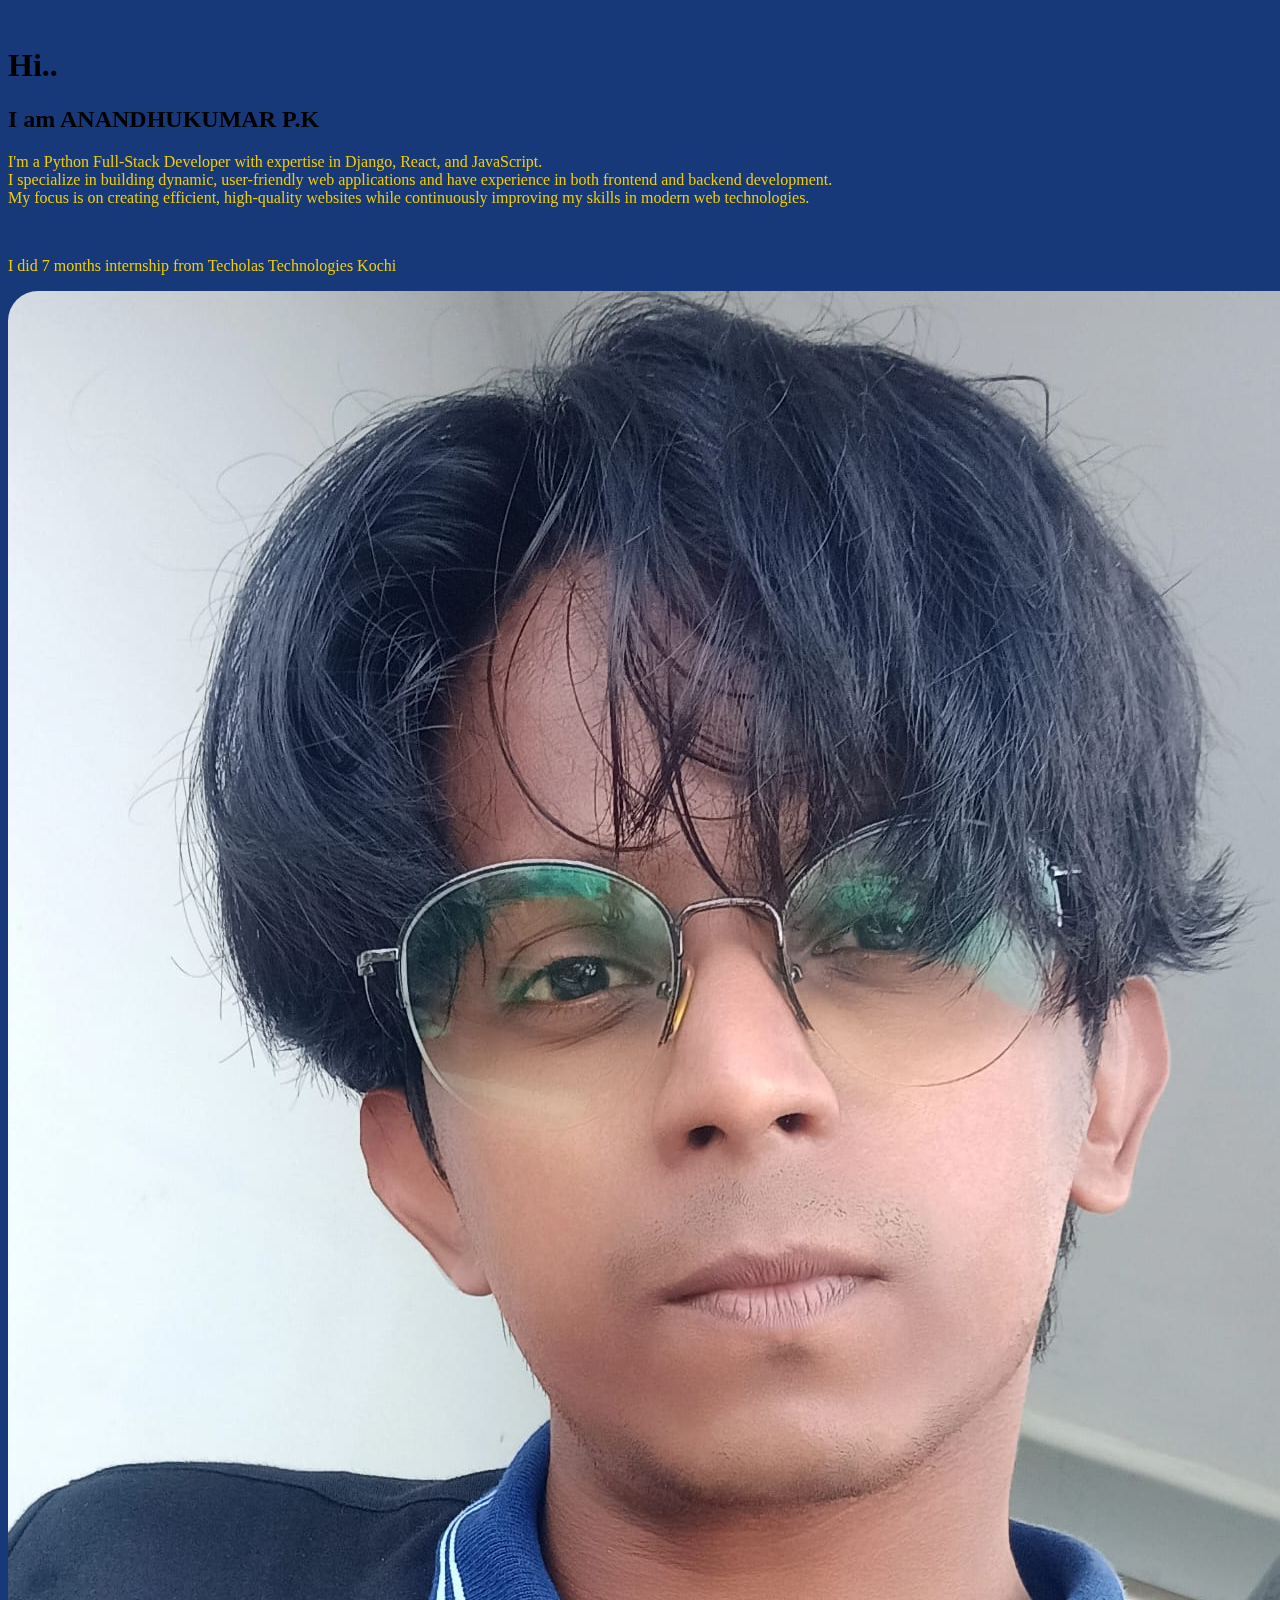
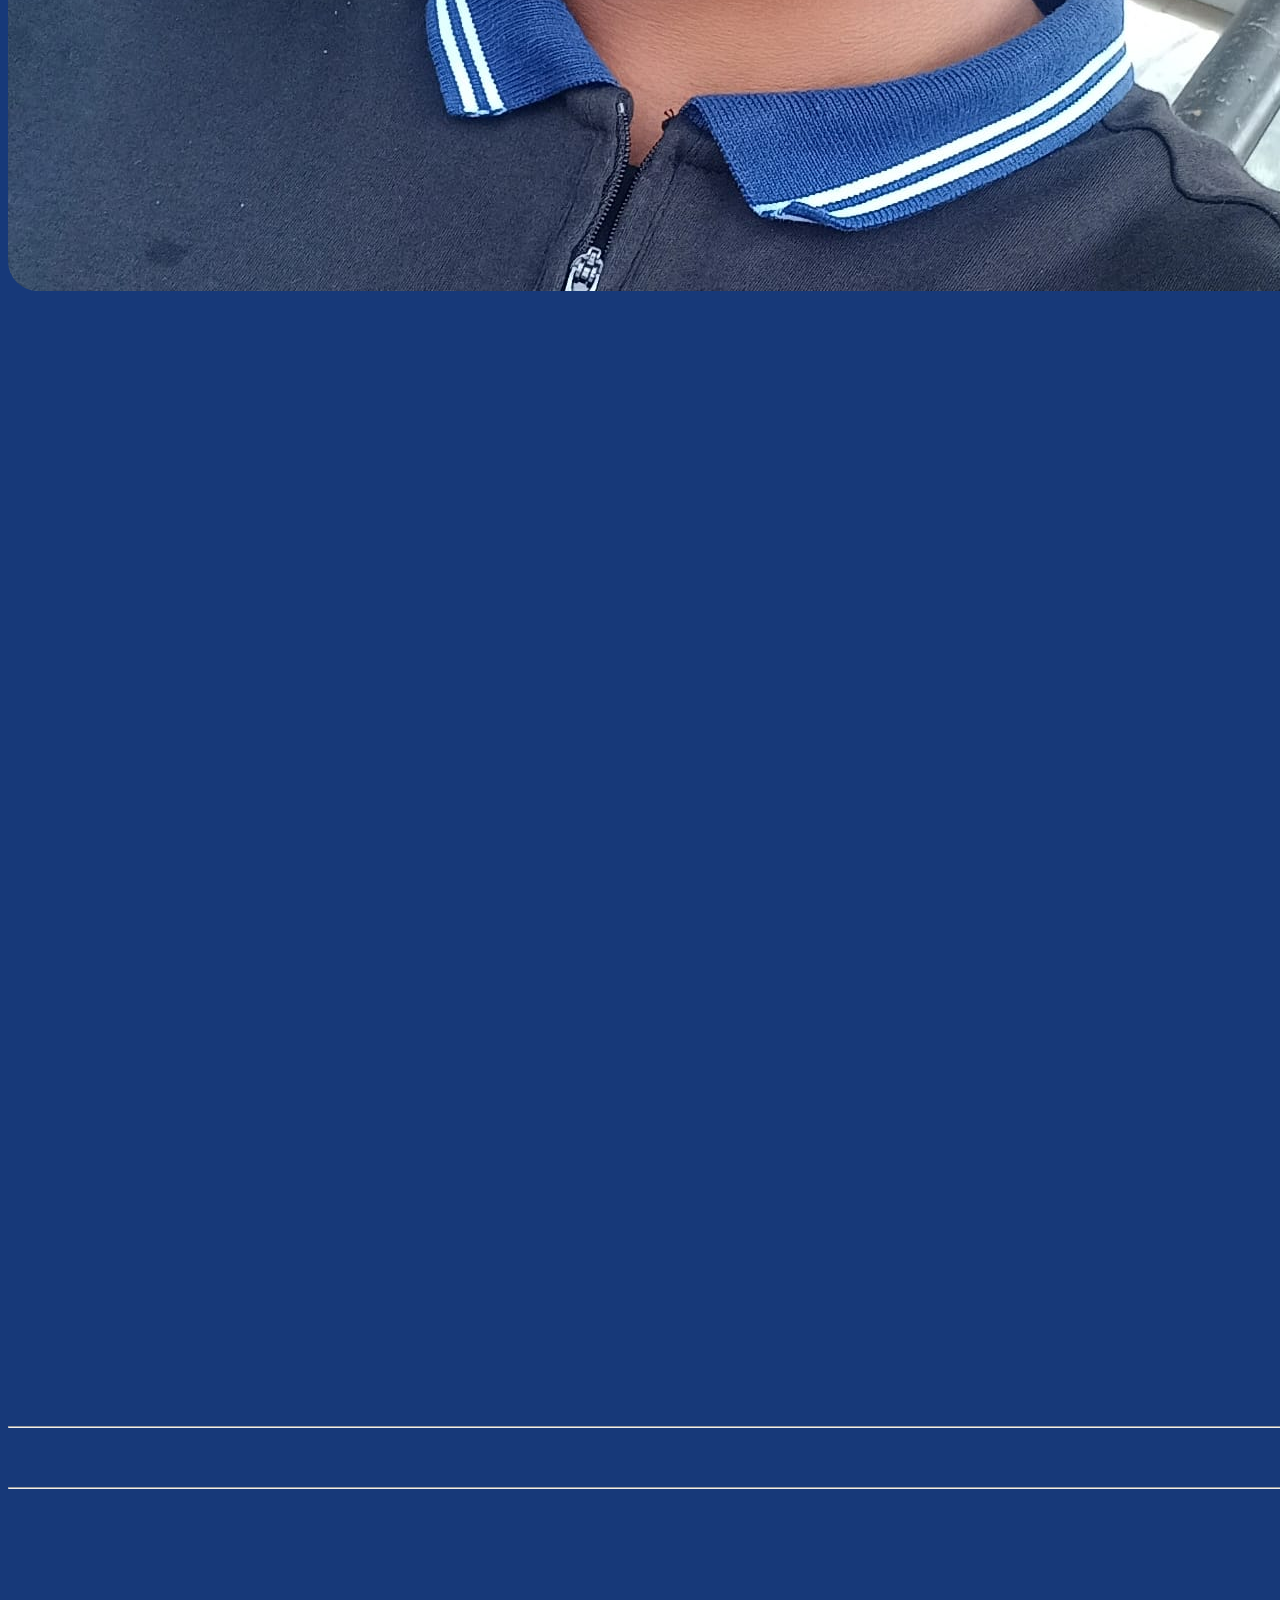
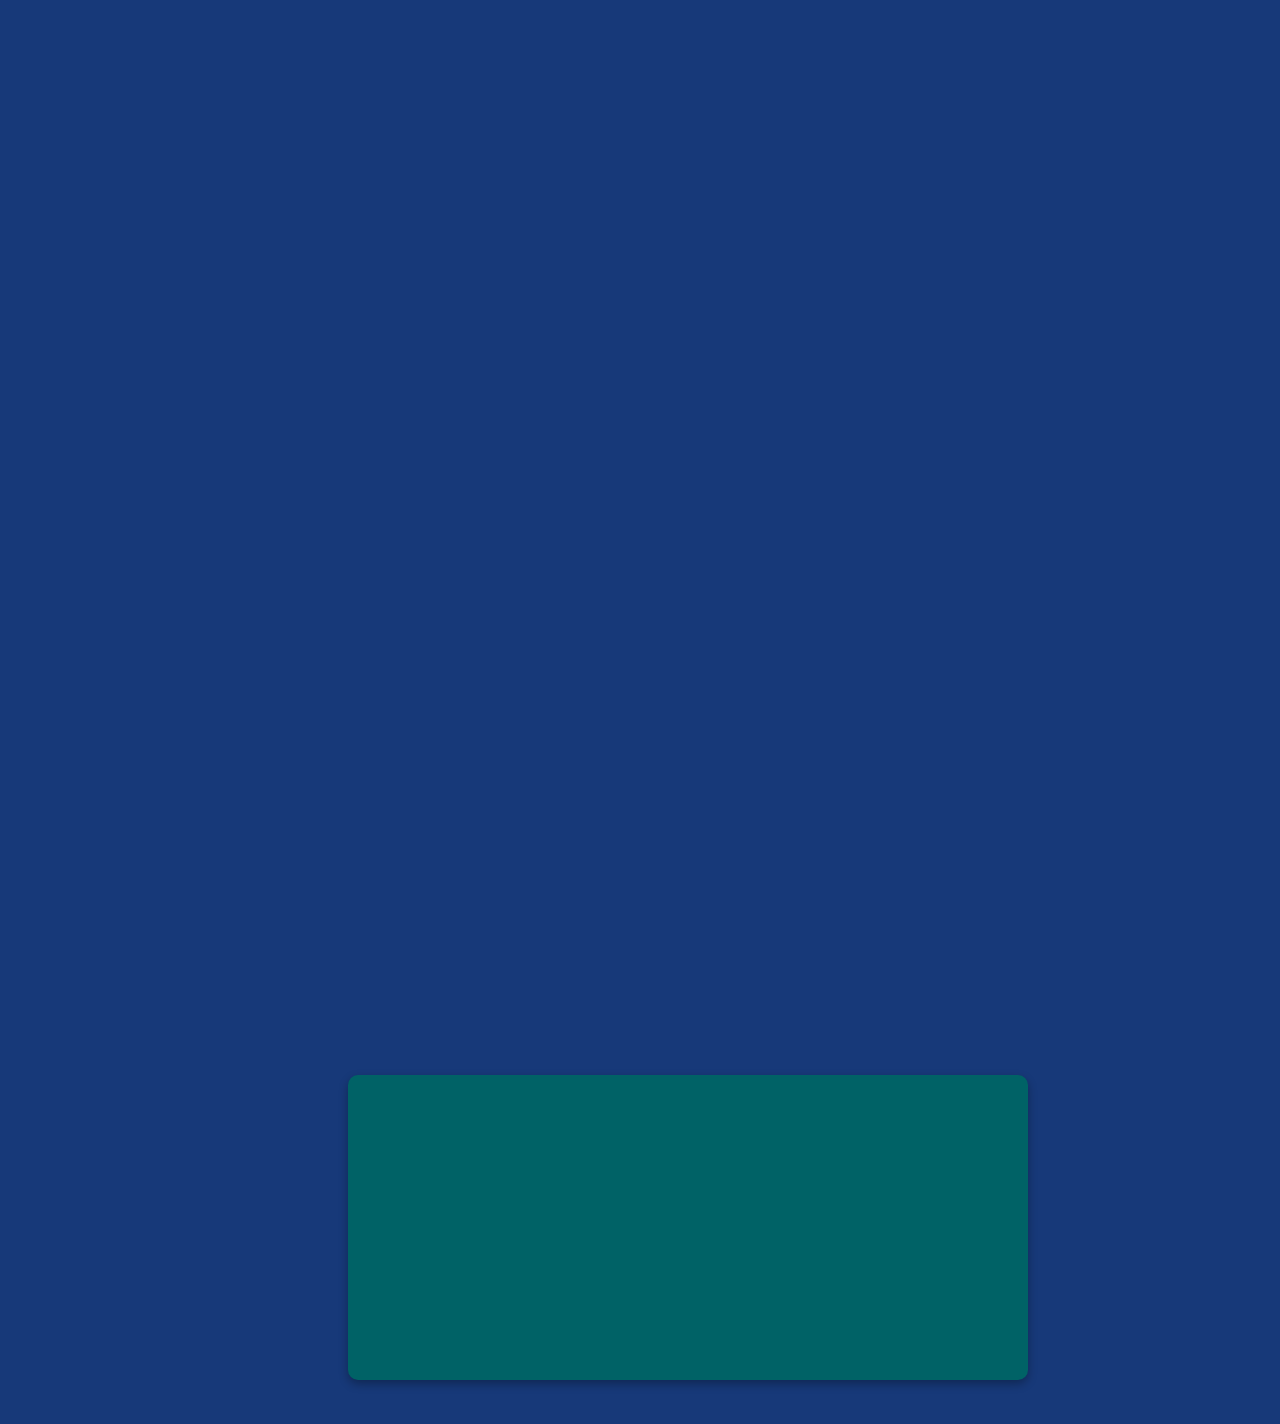
<file: index.html>
<!DOCTYPE html>
<html lang="en">

<head>
    <meta charset="UTF-8">
    <meta name="viewport" content="width=device-width, initial-scale=1.0">
    <title>Portfolio</title>
    <link href="https://cdn.jsdelivr.net/npm/bootstrap@5.0.2/dist/css/bootstrap.min.css" rel="stylesheet"
        integrity="sha384-EVSTQN3/azprG1Anm3QDgpJLIm9Nao0Yz1ztcQTwFspd3yD65VohhpuuCOmLASjC" crossorigin="anonymous">
    <link rel="stylesheet" href="style.css">
    <script defer src="work.js"></script>
    <link rel="stylesheet" href="https://cdnjs.cloudflare.com/ajax/libs/font-awesome/6.4.2/css/all.min.css">


</head>

<body>
    <nav>
        <!-- <h3 class="text-light brandname">My Portfolio</h3> -->




    </nav>


    <br>

    <div class="container">
        <div class="row ">

            <div class="col-sm-4">
                <div class="contents">
                    <h1 class="text-light left ">Hi..</h1>
                    <h2 class="text-light left">I am ANANDHUKUMAR P.K</h2>
                    <p class="textcolor left">I'm a Python Full-Stack Developer with expertise in Django, React, and
                        JavaScript. <br> I specialize
                        in building dynamic, user-friendly web applications and have experience in both frontend and
                        backend development. <br> My focus is on creating efficient, high-quality websites while
                        continuously
                        improving my skills in modern web technologies.</p><br>
                        <p class="textcolor left " >I did 7 months internship from Techolas Technologies Kochi</p>

                </div>
            </div>
            <div class="col-sm-4 ">
                <img class="img img-fluid right" src="assets/WhatsApp Image 2025-03-02 at 9.39.30 PM.jpeg" alt="image">


            </div>
        </div>
    </div><br>


    <br><br>
    <div class="container">
        <h2 class="text-light left "> My Skills</h2>
        <div class="row">
            <div class="col-sm-3">
                <img class="cardsimg left" src="assets/python.png" alt="">

            </div>
            <div class="col-sm-3">
                <img class="cardsimg left" src="assets/django.png" alt="">
            </div>
            <div class="col-sm-3">
                <img class="cardsimg left" src="assets/javascript.png" alt="">
            </div>
            <div class="col-sm-3">
                <img class="cardsimg left" src="assets/react.png" alt="">
            </div>

        </div>
    </div>
    <div class="container">
        <div class="row">
            <div class="col-sm-3">
                <img class="cardsimg right" src="assets/html.png" alt="">
            </div>
            <div class="col-sm-3">
                <img class="cardsimg right" src="assets/css.png" alt="">
            </div>
            <div class="col-sm-3">
                <img class="cardsimg boot right" src="assets/bootstrap.png" alt="">
            </div>
            <div class="col-sm-3">
                <img class="cardsimg right" src="assets/restapi.png" alt="">
            </div>

        </div>
    </div>
    <hr>
    <div class="container">
        <h3 class="text-light text-center left">EDUCATION</h3>
        <hr>
    </div>
    <div class="container-ul">
        <ul>
            <li class="h4 text-light right">PYTHON FULL STACK DEVELOPER</li>
            <li class="h4 text-light right">PROF. DIPLOMA IN COMPUTER HARDWARE & NETWORKING</li>
            <li class="h4 text-light right ">PLUS TWO</li>


        </ul>
    </div>

    </div>
    </div>
    </div>
    <br><br><br>
    <div class="container">
        <h1 class="text-light text-center right ">MY PROJECTS</h1>
        <div class="row">
            <div class="col-sm-4 g-2">
                <a href="swiftcart.html">
                    <div class="card h-100 left" style="width: 18rem;">
                        <img src="assets/swiftcart/Screenshot (105).png" class="card-img-top" alt="...">
                        <div class="card-body">
                            <h5 class="card-title">SwiftCart</h5>
                            <p class="card-text">E-Commerce website created by using Python Django</p>
                            <a href="swiftcart.html" class="btn btn-success">REVIEW </a>
                        </div>
                    </div>
                </a>
            </div>
            <div class="col-sm-4 g-2">
                <a href="eshopper.html">
                    <div class="card h-100 left" style="width: 18rem;">
                        <img src="assets/E-Shopper/Screenshot (125).png" class="card-img-top" alt="...">
                        <div class="card-body">
                            <h5 class="card-title">E-Shopper</h5>
                            <p class="card-text">E-Commerce website created by using HTML,CSS,JAVASCRIPT </p>
                            <a href="eshopper.html" class="btn btn-success">REVIEW </a>
                        </div>
                    </div>
                </a>
            </div>
            <div class="col-sm-4 g-2">
                <a href="https://anandhukumarpk.github.io/auto.ev/index.html">
                    <div class="card h-100 left" style="width: 18rem;">
                        <a href="https://anandhukumarpk.github.io/auto.ev/index.html"> <img
                                src="assets/auto.ev/Screenshot (119).png" class="card-img-top" alt="..."> </a>
                        <div class="card-body">
                            <h5 class="card-title">AutoEv</h5>
                            <p class="card-text">EV Car company website.HTML,CSS,JAVASCRIPT </p><br>
                            <a href="https://anandhukumarpk.github.io/auto.ev/index.html" class="btn btn-success">REVIEW
                            </a><br>
                        </div>
                    </div>
                </a>
            </div>

        </div>
    </div> <br>
    <div class="container">
        <div class="row">
            <div class="col-sm-4 g-2">
                <a href="https://anandhukumarpk.github.io/Girlsinger/">
                    <div class="card h-100 right" style="width: 18rem;">
                        <img src="assets/Musician website/Screenshot (117).png" class="card-img-top" alt="...">
                        <div class="card-body">
                            <h5 class="card-title">Musician Website</h5>
                            <p class="card-text">REACT,HTML,CSS</p>
                            <a href="https://anandhukumarpk.github.io/Girlsinger/" class="btn btn-success">REVIEW </a>
                        </div>
                    </div>
                </a>
            </div>
            <div class="col-sm-4 g-2">
                <a href="coffe.html">
                    <div class="card h-100 right" style="width: 18rem;">
                        <img src="assets/coffeeShop/Screenshot (134).png" class="card-img-top" alt="...">
                        <div class="card-body">
                            <h5 class="card-title">Coffee Shop</h5>
                            <p class="card-text">A Coffee shop website </p>
                            <a href="coffe.html" class="btn btn-success">REVIEW </a>
                        </div>
                    </div>
                </a>
            </div>
            <div class="col-sm-4 g-2">
                <a href="restapi.html">
                    <div class="card h-100 right" style="width: 18rem;">
                        <img src="assets/RestAPI/Screenshot (138).png" class="card-img-top" alt="...">
                        <div class="card-body">
                            <h5 class="card-title">REST API </h5>
                            <p class="card-text">API CREATION REST API </p><br>
                            <a href="restapi.html" class="btn btn-success">REVIEW </a><br>
                        </div>
                    </div>
                </a>
            </div>

        </div>
    </div> <br><br><br><br>

    <footer >
       
        <h3 class="right"><i class="fa-solid fa-user right"></i> ANANDHU KUMAR .PK</h3>
        <h3 class="right"><i class="fa-solid fa-phone right"></i> +91 8714320113</h3>
        <h3 class="right"><i class="fa-solid fa-envelope right"></i> pkanandhu8@gmail.com</h3>
        
        <p class="right"><i class="fa-solid fa-map-marker-alt right"></i> Anandhukumar P.K <br>
           Meleppottikkayil <br> Adivaram <br> Kozhikode, Kerala <br> 673586
        </p>
        <div class="linkdls right">
        <a href="https://www.linkedin.com/in/anandhu-kumar-9a1627344/?utm_source=share&utm_campaign=share_via&utm_content=profile&utm_medium=android_app">LinkedIn  </a>  |
        <a  href="https://github.com/Anandhukumarpk">Github</a>
    </div>
    </footer> <br><br>
    



















    <script src="https://cdn.jsdelivr.net/npm/bootstrap@5.0.2/dist/js/bootstrap.bundle.min.js"
        integrity="sha384-MrcW6ZMFYlzcLA8Nl+NtUVF0sA7MsXsP1UyJoMp4YLEuNSfAP+JcXn/tWtIaxVXM"
        crossorigin="anonymous"></script>
</body>

</html>
</file>
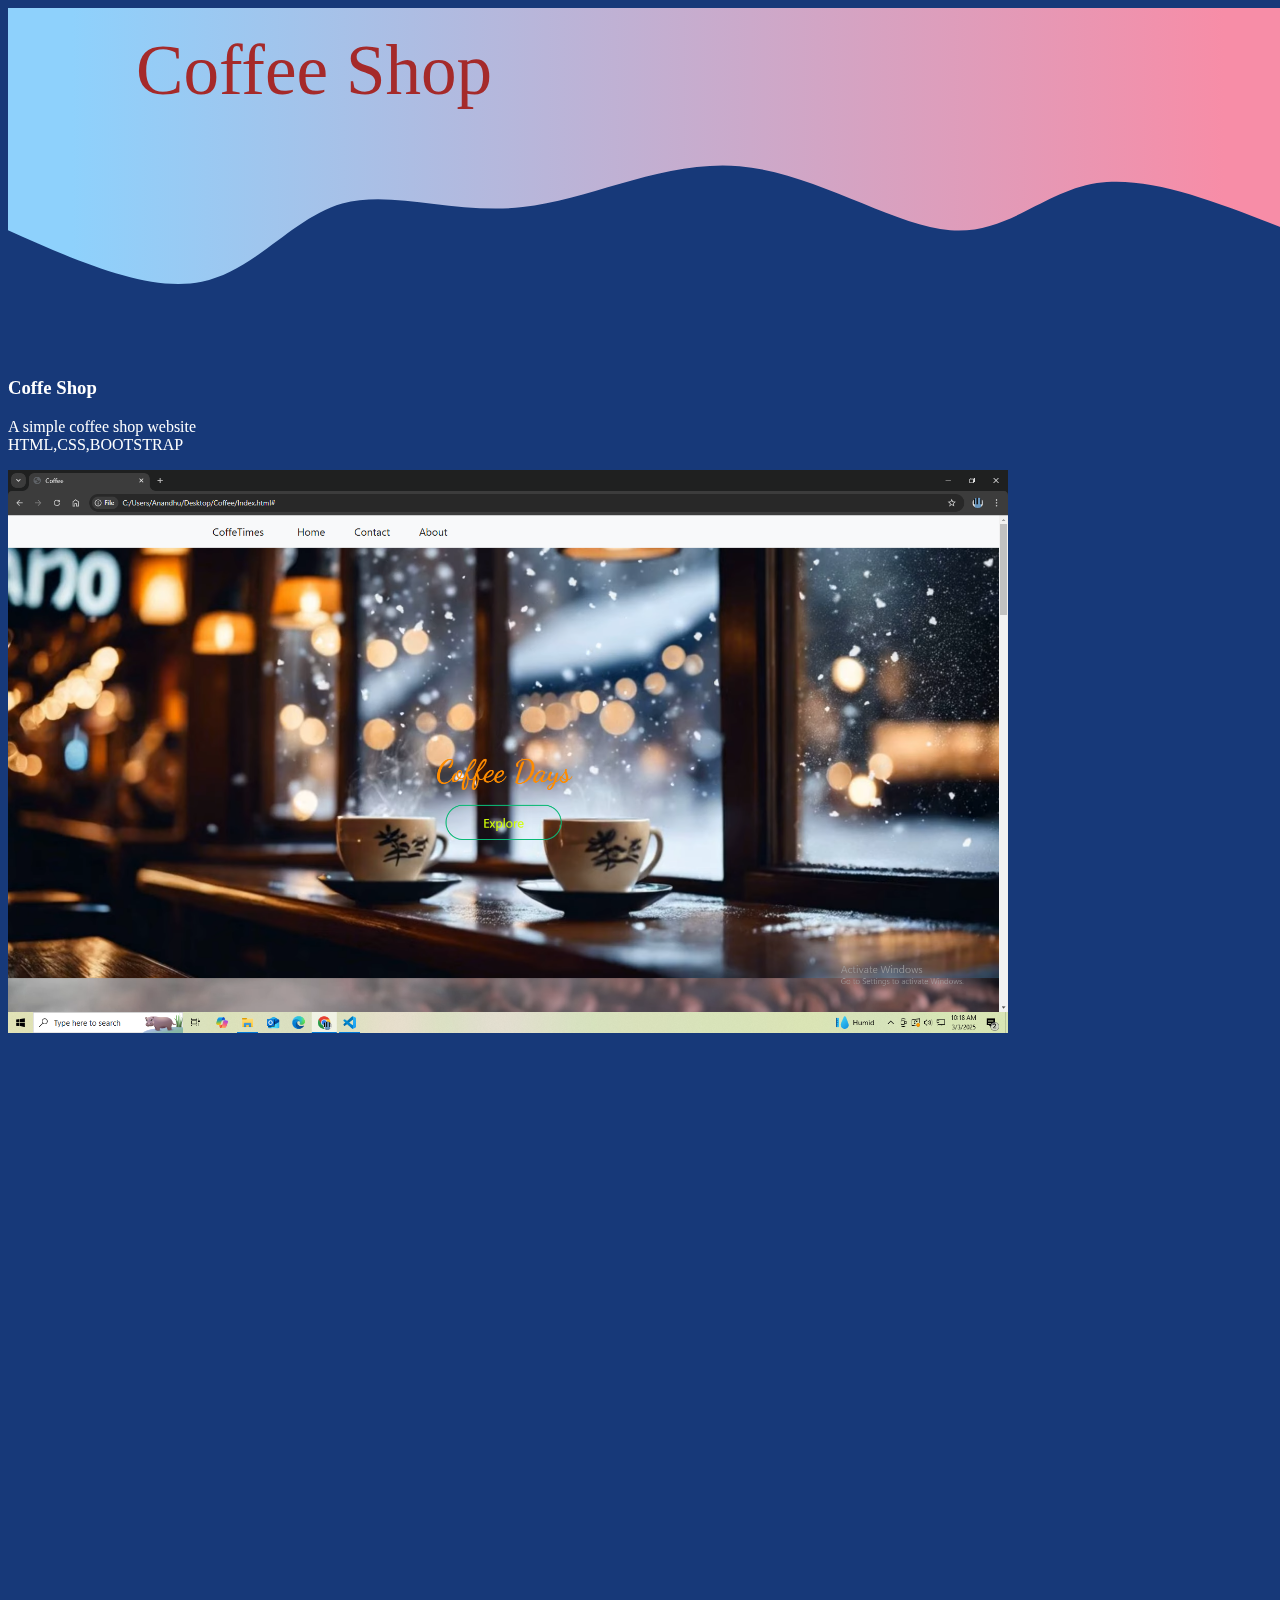
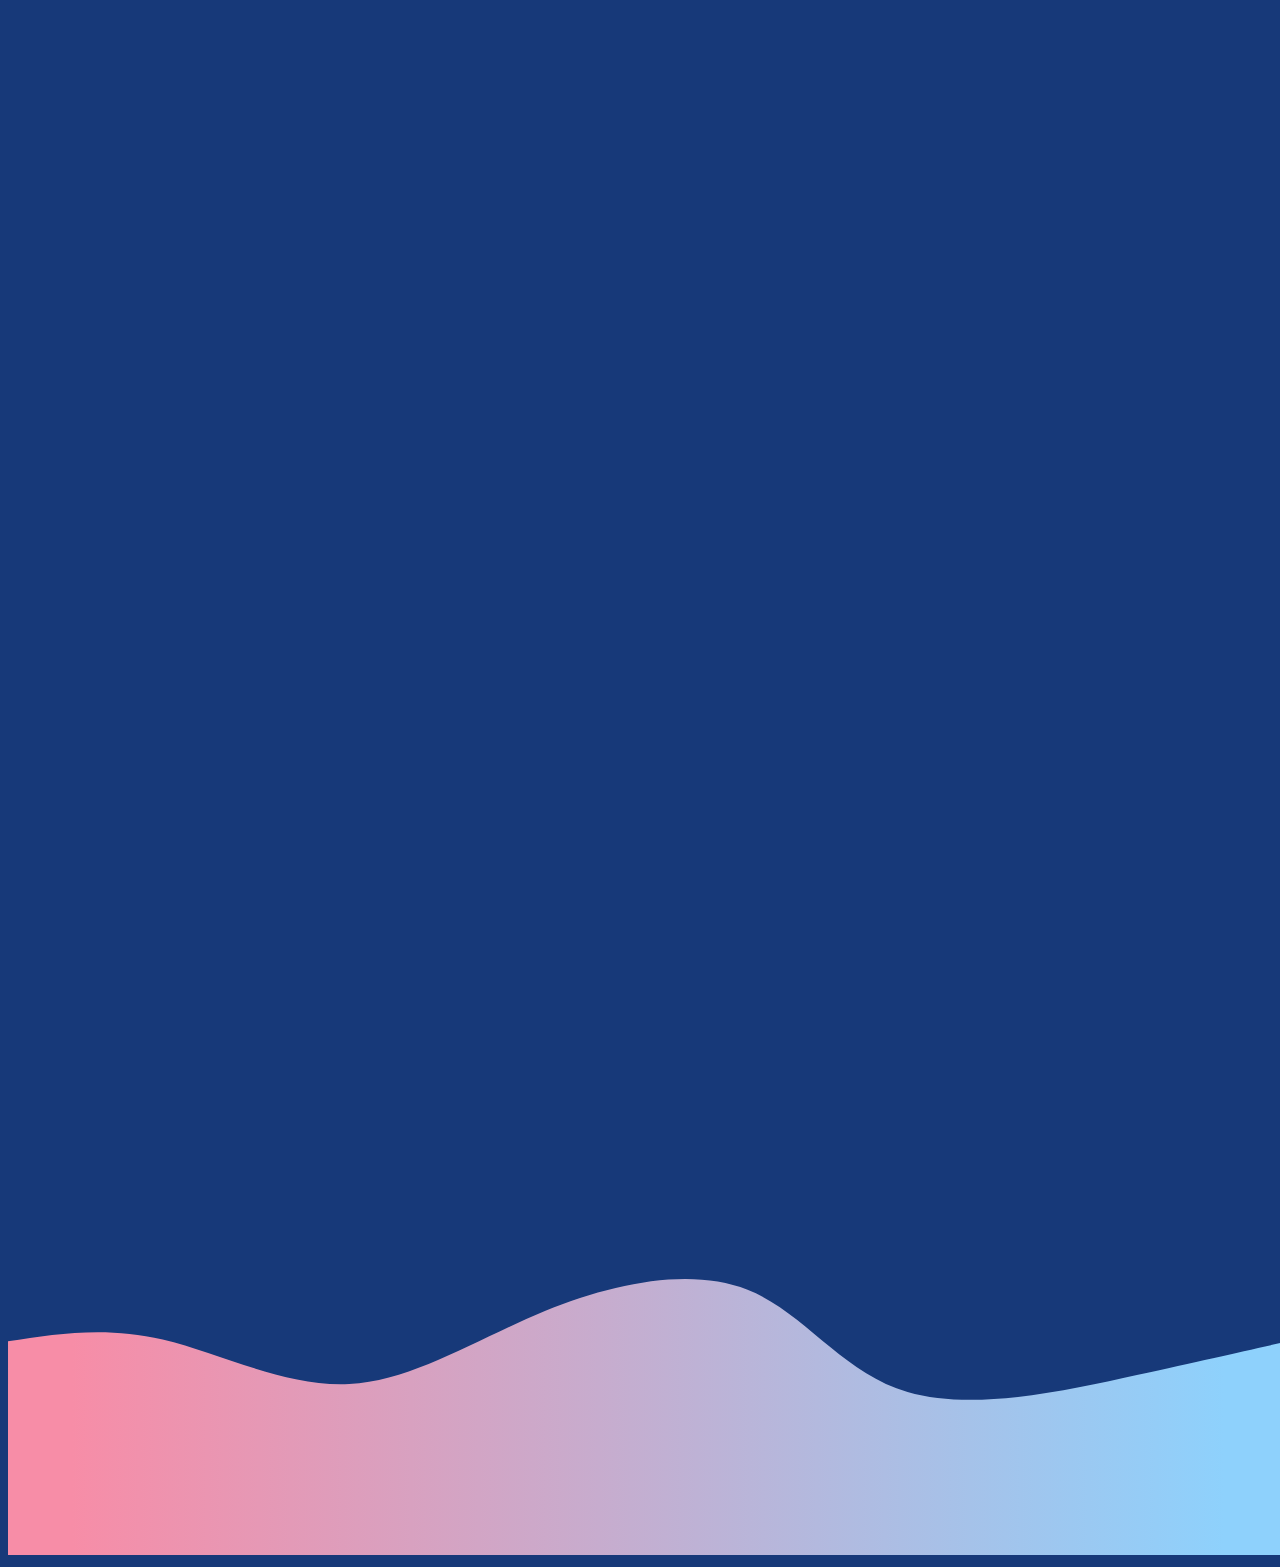
<file: coffe.html>
<!DOCTYPE html>
<html lang="en">

<head>
    <meta charset="UTF-8">
    <meta name="viewport" content="width=device-width, initial-scale=1.0">
    <title>project</title>
    <link href="https://cdn.jsdelivr.net/npm/bootstrap@5.0.2/dist/css/bootstrap.min.css" rel="stylesheet"
        integrity="sha384-EVSTQN3/azprG1Anm3QDgpJLIm9Nao0Yz1ztcQTwFspd3yD65VohhpuuCOmLASjC" crossorigin="anonymous">
        <link rel="stylesheet" href="project.css">
        <script defer src="work.js" ></script>
</head>



<body>
    <svg width="100%" height="100%" id="svg" viewBox="0 0 1440 390" xmlns="http://www.w3.org/2000/svg"
    class="transition duration-300 ease-in-out delay-150">
    <style>
        .path-0 {
            animation: pathAnim-0 4s;
            animation-timing-function: linear;
            animation-iteration-count: infinite;
        }

        @keyframes pathAnim-0 {
            0% {
                d: path("M 0,400 L 0,150 C 77.7677773960838,181.02713844039852 155.5355547921676,212.054276880797 215,203 C 274.4644452078324,193.945723119203 315.62555822741336,144.81003091721055 380,150 C 444.37444177258664,155.18996908278945 531.9622122981792,214.7055994503607 617,222 C 702.0377877018208,229.2944005496393 784.5255925798697,184.36757128134664 861,176 C 937.4744074201303,167.63242871865336 1007.9354173823426,195.8241154242528 1064,180 C 1120.0645826176574,164.1758845757472 1161.7327378907592,104.33596702164206 1222,92 C 1282.2672621092408,79.66403297835794 1361.1336310546203,114.83201648917897 1440,150 L 1440,400 L 0,400 Z");
            }

            25% {
                d: path("M 0,400 L 0,150 C 59.846788045345264,142.04809343868087 119.69357609069053,134.09618687736173 180,129 C 240.30642390930947,123.90381312263828 301.07248368258325,121.66334592923394 386,125 C 470.92751631741675,128.33665407076606 580.0164891789764,137.2504294057025 654,141 C 727.9835108210236,144.7495705942975 766.8615596015115,143.33493644795604 815,129 C 863.1384403984885,114.66506355204396 920.5372724149777,87.40982480247338 994,87 C 1067.4627275850223,86.59017519752662 1156.9893507385777,113.02576434215047 1234,128 C 1311.0106492614223,142.97423565784953 1375.5053246307111,146.48711782892477 1440,150 L 1440,400 L 0,400 Z");
            }

            50% {
                d: path("M 0,400 L 0,150 C 69.2662315355548,119.44761250429406 138.5324630711096,88.89522500858811 202,83 C 265.4675369288904,77.10477499141189 323.13637925111647,95.8667124699416 387,123 C 450.86362074888353,150.1332875300584 520.9220199244247,185.63792511164547 607,190 C 693.0779800755753,194.36207488835453 795.1755410511852,167.58158708347645 860,144 C 924.8244589488148,120.41841291652354 952.3758158708347,100.03572655444866 1001,100 C 1049.6241841291653,99.96427344555134 1119.3211954654757,120.27550669872895 1196,132 C 1272.6788045345243,143.72449330127105 1356.3394022672621,146.86224665063554 1440,150 L 1440,400 L 0,400 Z");
            }

            75% {
                d: path("M 0,400 L 0,150 C 84.83270353830298,124.6272758502233 169.66540707660596,99.25455170044658 235,103 C 300.33459292339404,106.74544829955342 346.17107523187906,139.60906904843694 410,160 C 473.82892476812094,180.39093095156306 555.6502919958779,188.30917210580557 616,194 C 676.3497080041221,199.69082789419443 715.22775678461,203.1542425283408 794,177 C 872.77224321539,150.8457574716592 991.438680865682,95.07385778083132 1061,94 C 1130.561319134318,92.92614221916868 1151.017519752662,146.5503263483339 1206,165 C 1260.982480247338,183.4496736516661 1350.4912401236688,166.72483682583305 1440,150 L 1440,400 L 0,400 Z");
            }

            100% {
                d: path("M 0,400 L 0,150 C 77.7677773960838,181.02713844039852 155.5355547921676,212.054276880797 215,203 C 274.4644452078324,193.945723119203 315.62555822741336,144.81003091721055 380,150 C 444.37444177258664,155.18996908278945 531.9622122981792,214.7055994503607 617,222 C 702.0377877018208,229.2944005496393 784.5255925798697,184.36757128134664 861,176 C 937.4744074201303,167.63242871865336 1007.9354173823426,195.8241154242528 1064,180 C 1120.0645826176574,164.1758845757472 1161.7327378907592,104.33596702164206 1222,92 C 1282.2672621092408,79.66403297835794 1361.1336310546203,114.83201648917897 1440,150 L 1440,400 L 0,400 Z");
            }
        }
    </style>
    <defs>
        <linearGradient id="gradient" x1="0%" y1="50%" x2="100%" y2="50%">
            <stop offset="5%" stop-color="#F78DA7"></stop>
            <stop offset="95%" stop-color="#8ED1FC"></stop>
        </linearGradient>
    </defs>
    <path
        d="M 0,400 L 0,150 C 77.7677773960838,181.02713844039852 155.5355547921676,212.054276880797 215,203 C 274.4644452078324,193.945723119203 315.62555822741336,144.81003091721055 380,150 C 444.37444177258664,155.18996908278945 531.9622122981792,214.7055994503607 617,222 C 702.0377877018208,229.2944005496393 784.5255925798697,184.36757128134664 861,176 C 937.4744074201303,167.63242871865336 1007.9354173823426,195.8241154242528 1064,180 C 1120.0645826176574,164.1758845757472 1161.7327378907592,104.33596702164206 1222,92 C 1282.2672621092408,79.66403297835794 1361.1336310546203,114.83201648917897 1440,150 L 1440,400 L 0,400 Z"
        stroke="none" stroke-width="0" fill="url(#gradient)" fill-opacity="1"
        class="transition-all duration-300 ease-in-out delay-150 path-0" transform="rotate(-180 720 200)"></path>
 <   <text x="10%" y="20%" text-anchor="top" dominant-baseline="middle" font-size="80" fill="brown">
        Coffee Shop
    </text>
</svg>

    <div class="container">
        <h3 class="left">Coffe Shop</h3>
        <p class="left">A simple coffee shop website <br>
            HTML,CSS,BOOTSTRAP</p>

        <img class="img-fluid right" style="width: 1000px;" src="assets/coffeeShop/Screenshot (132).png" alt=""><br><br>
        <img class="img-fluid left" style="width: 1000px;" src="assets/coffeeShop/Screenshot (133).png" alt=""><br><br>
        <img class="img-fluid right" style="width: 1000px;" src="assets/coffeeShop/Screenshot (134).png" alt=""><br><br>
        <img class="img-fluid left" style="width: 1000px;" src="assets/coffeeShop/Screenshot (135).png" alt=""><br><br>


    </div>
    <svg width="100%" height="100%" id="svg" viewBox="0 0 1440 390" xmlns="http://www.w3.org/2000/svg"
    class="transition duration-300 ease-in-out delay-150">
    <style>
        .path-0 {
            animation: pathAnim-0 4s;
            animation-timing-function: linear;
            animation-iteration-count: infinite;
        }

        @keyframes pathAnim-0 {
            0% {
                d: path("M 0,400 L 0,150 C 54.844383373411205,141.4558570937822 109.68876674682241,132.91171418756443 174,148 C 238.3112332531776,163.08828581243557 312.0893163861216,201.8090003435246 384,198 C 455.9106836138784,194.1909996564754 525.9539677086912,147.85228443833734 604,116 C 682.0460322913088,84.14771556166266 768.0948127791138,66.78186190312606 832,92 C 895.9051872208862,117.21813809687394 937.6667811748537,185.02026794915838 1012,207 C 1086.3332188251463,228.97973205084162 1193.2380625214705,205.1370663002405 1270,188 C 1346.7619374785295,170.8629336997595 1393.3809687392647,160.43146684987977 1440,150 L 1440,400 L 0,400 Z");
            }

            25% {
                d: path("M 0,400 L 0,150 C 60.95499828237719,119.33699759532806 121.90999656475438,88.67399519065613 185,96 C 248.09000343524562,103.32600480934387 313.3150120233597,148.64101683270354 384,171 C 454.6849879766403,193.35898316729646 530.829955341807,192.7619374785297 600,177 C 669.170044658193,161.2380625214703 731.3651666094124,130.3112332531776 808,115 C 884.6348333905876,99.6887667468224 975.7093782205427,99.99312950875988 1057,99 C 1138.2906217794573,98.00687049124012 1209.7973205084165,95.71624871178288 1272,104 C 1334.2026794915835,112.28375128821712 1387.1013397457918,131.14187564410855 1440,150 L 1440,400 L 0,400 Z");
            }

            50% {
                d: path("M 0,400 L 0,150 C 63.220199244245975,166.8120920645826 126.44039848849195,183.62418412916523 202,158 C 277.55960151150805,132.37581587083477 365.45860529027823,64.31535554792167 426,80 C 486.54139470972177,95.68464445207833 519.725180350395,195.11439367914804 581,224 C 642.274819649605,252.88560632085196 731.6406733081415,211.2270697354861 809,184 C 886.3593266918585,156.7729302645139 951.7121264170389,143.9773273789076 1019,123 C 1086.287873582961,102.02267262109241 1155.5108210237033,72.86362074888355 1226,76 C 1296.4891789762967,79.13637925111645 1368.2445894881484,114.56818962555823 1440,150 L 1440,400 L 0,400 Z");
            }

            75% {
                d: path("M 0,400 L 0,150 C 79.07454482995533,174.58536585365854 158.14908965991066,199.1707317073171 221,188 C 283.85091034008934,176.8292682926829 330.4781861903126,129.90243902439025 405,130 C 479.5218138096874,130.09756097560975 581.938165578839,177.21951219512195 644,176 C 706.061834421161,174.78048780487805 727.7691514943317,125.21951219512195 792,114 C 856.2308485056683,102.78048780487805 962.9852284438339,129.90243902439028 1045,138 C 1127.0147715561661,146.09756097560972 1184.2899347303332,135.17073170731706 1246,134 C 1307.7100652696668,132.82926829268294 1373.8550326348334,141.41463414634148 1440,150 L 1440,400 L 0,400 Z");
            }

            100% {
                d: path("M 0,400 L 0,150 C 54.844383373411205,141.4558570937822 109.68876674682241,132.91171418756443 174,148 C 238.3112332531776,163.08828581243557 312.0893163861216,201.8090003435246 384,198 C 455.9106836138784,194.1909996564754 525.9539677086912,147.85228443833734 604,116 C 682.0460322913088,84.14771556166266 768.0948127791138,66.78186190312606 832,92 C 895.9051872208862,117.21813809687394 937.6667811748537,185.02026794915838 1012,207 C 1086.3332188251463,228.97973205084162 1193.2380625214705,205.1370663002405 1270,188 C 1346.7619374785295,170.8629336997595 1393.3809687392647,160.43146684987977 1440,150 L 1440,400 L 0,400 Z");
            }
        }
    </style>
    <defs>
        <linearGradient id="gradient" x1="0%" y1="50%" x2="100%" y2="50%">
            <stop offset="5%" stop-color="#F78DA7"></stop>
            <stop offset="95%" stop-color="#8ED1FC"></stop>
        </linearGradient>
    </defs>
    <path
        d="M 0,400 L 0,150 C 54.844383373411205,141.4558570937822 109.68876674682241,132.91171418756443 174,148 C 238.3112332531776,163.08828581243557 312.0893163861216,201.8090003435246 384,198 C 455.9106836138784,194.1909996564754 525.9539677086912,147.85228443833734 604,116 C 682.0460322913088,84.14771556166266 768.0948127791138,66.78186190312606 832,92 C 895.9051872208862,117.21813809687394 937.6667811748537,185.02026794915838 1012,207 C 1086.3332188251463,228.97973205084162 1193.2380625214705,205.1370663002405 1270,188 C 1346.7619374785295,170.8629336997595 1393.3809687392647,160.43146684987977 1440,150 L 1440,400 L 0,400 Z"
        stroke="none" stroke-width="0" fill="url(#gradient)" fill-opacity="1"
        class="transition-all duration-300 ease-in-out delay-150 path-0"></path>
</svg>


    <script src="https://cdn.jsdelivr.net/npm/bootstrap@5.0.2/dist/js/bootstrap.bundle.min.js"
        integrity="sha384-MrcW6ZMFYlzcLA8Nl+NtUVF0sA7MsXsP1UyJoMp4YLEuNSfAP+JcXn/tWtIaxVXM"
        crossorigin="anonymous"></script>
</body>

</html>
</file>
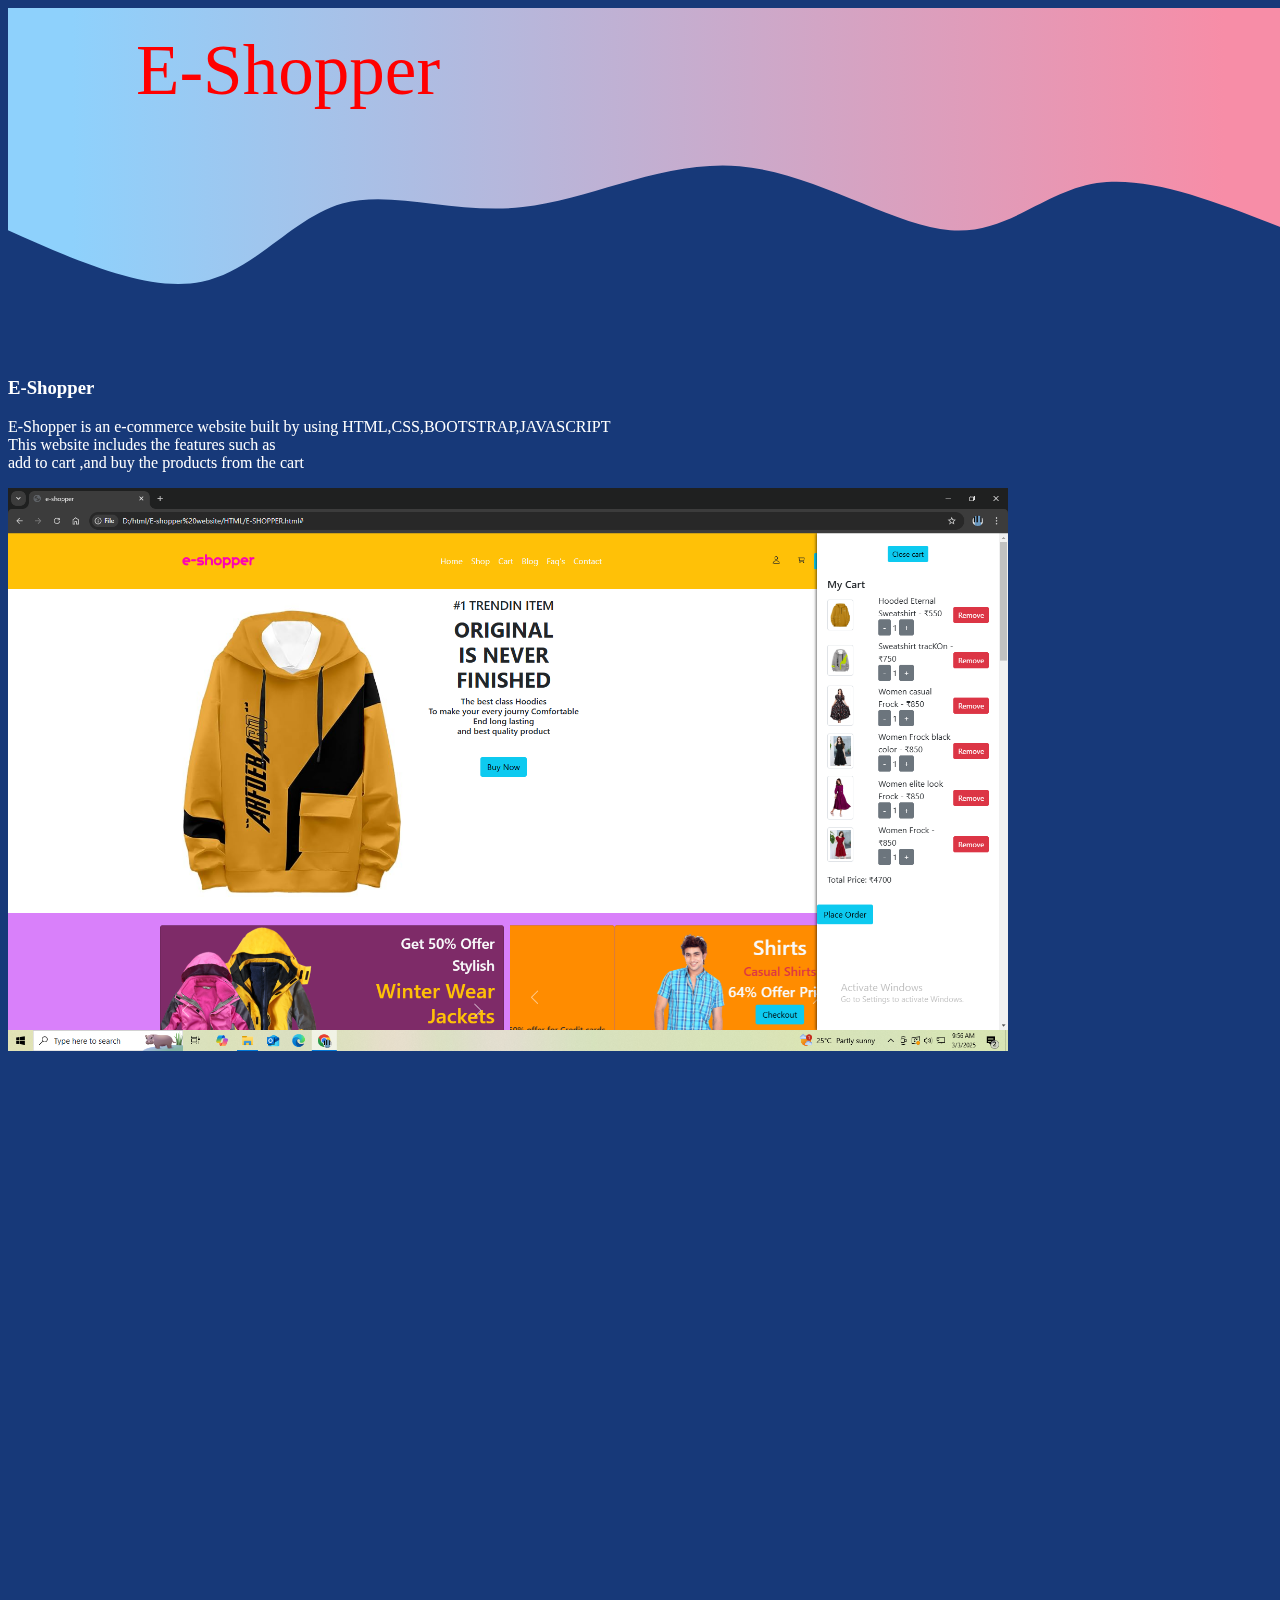
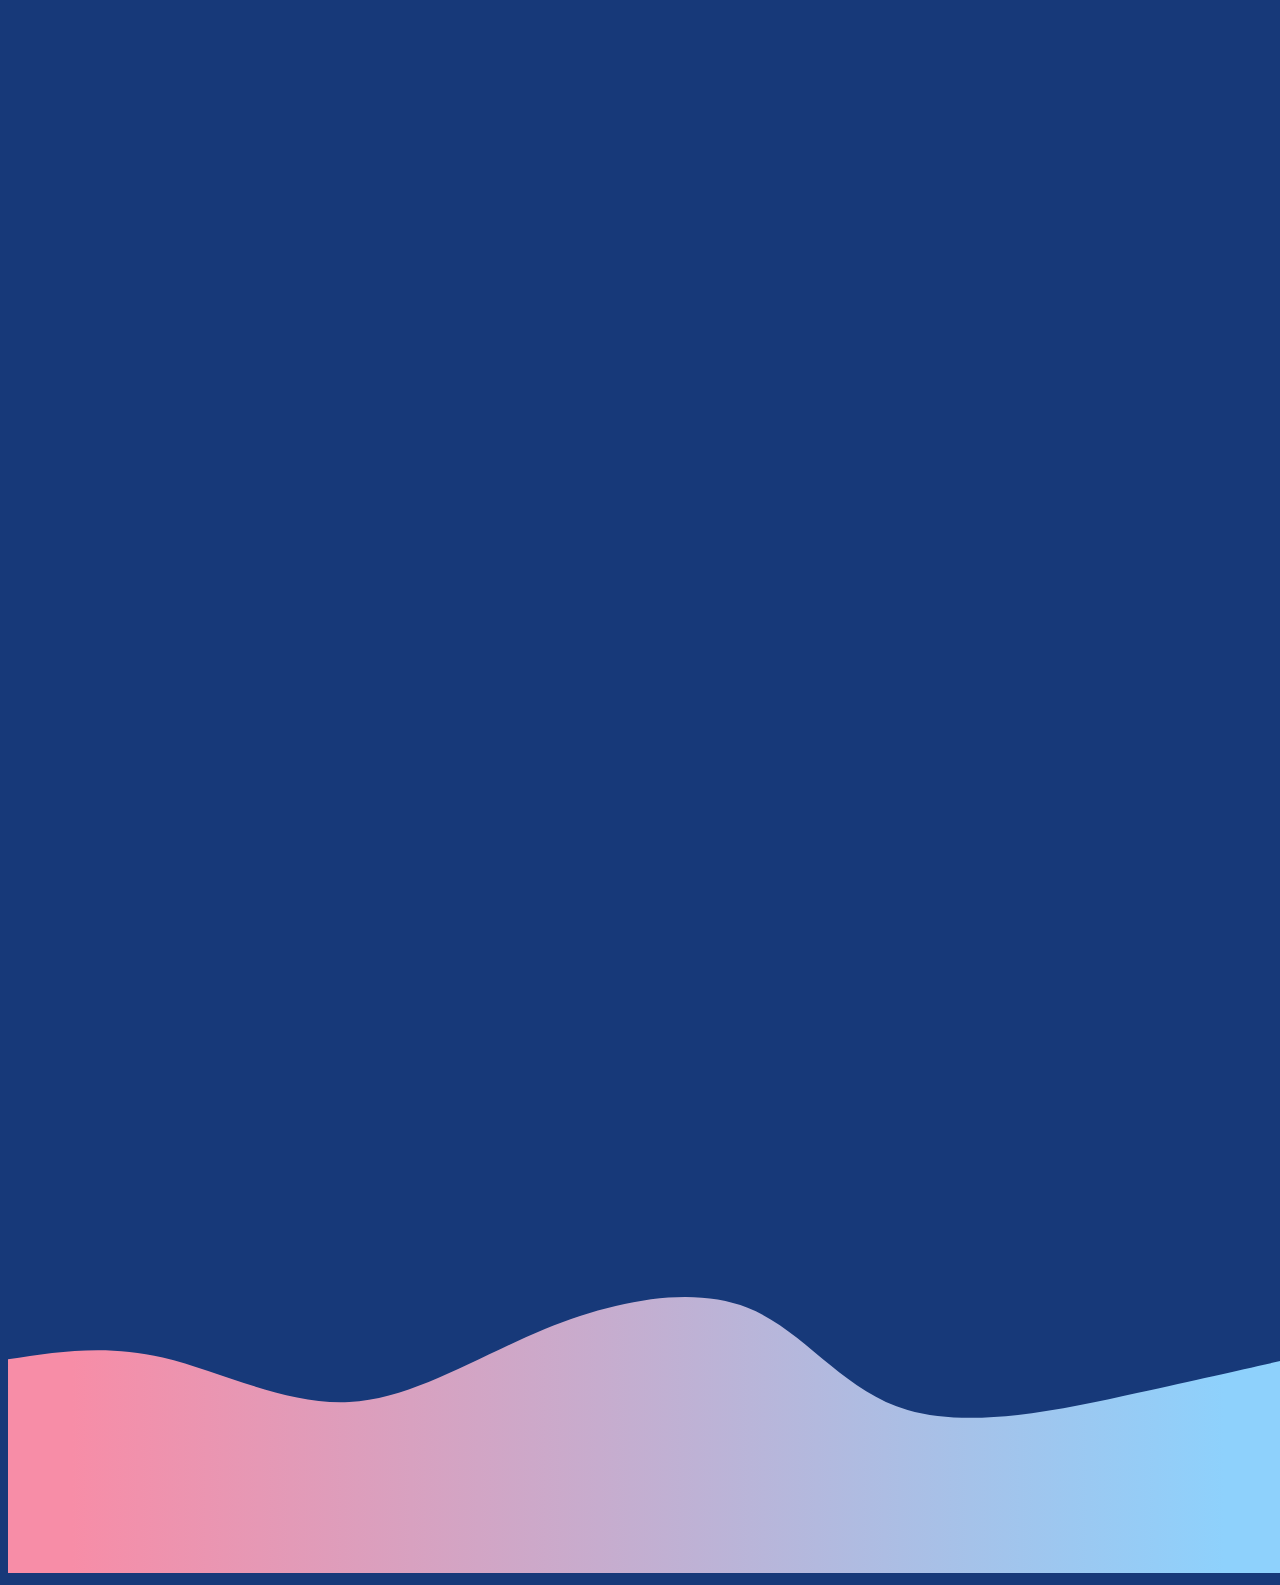
<file: eshopper.html>
<!DOCTYPE html>
<html lang="en">

<head>
    <meta charset="UTF-8">
    <meta name="viewport" content="width=device-width, initial-scale=1.0">
    <title>project</title>
    <link href="https://cdn.jsdelivr.net/npm/bootstrap@5.0.2/dist/css/bootstrap.min.css" rel="stylesheet"
        integrity="sha384-EVSTQN3/azprG1Anm3QDgpJLIm9Nao0Yz1ztcQTwFspd3yD65VohhpuuCOmLASjC" crossorigin="anonymous">
        <link rel="stylesheet" href="project.css">
    <script defer src="work.js" ></script>

</head>



<body>
    <svg width="100%" height="100%" id="svg" viewBox="0 0 1440 390" xmlns="http://www.w3.org/2000/svg"
    class="transition duration-300 ease-in-out delay-150">
    <style>
        .path-0 {
            animation: pathAnim-0 4s;
            animation-timing-function: linear;
            animation-iteration-count: infinite;
        }

        @keyframes pathAnim-0 {
            0% {
                d: path("M 0,400 L 0,150 C 77.7677773960838,181.02713844039852 155.5355547921676,212.054276880797 215,203 C 274.4644452078324,193.945723119203 315.62555822741336,144.81003091721055 380,150 C 444.37444177258664,155.18996908278945 531.9622122981792,214.7055994503607 617,222 C 702.0377877018208,229.2944005496393 784.5255925798697,184.36757128134664 861,176 C 937.4744074201303,167.63242871865336 1007.9354173823426,195.8241154242528 1064,180 C 1120.0645826176574,164.1758845757472 1161.7327378907592,104.33596702164206 1222,92 C 1282.2672621092408,79.66403297835794 1361.1336310546203,114.83201648917897 1440,150 L 1440,400 L 0,400 Z");
            }

            25% {
                d: path("M 0,400 L 0,150 C 59.846788045345264,142.04809343868087 119.69357609069053,134.09618687736173 180,129 C 240.30642390930947,123.90381312263828 301.07248368258325,121.66334592923394 386,125 C 470.92751631741675,128.33665407076606 580.0164891789764,137.2504294057025 654,141 C 727.9835108210236,144.7495705942975 766.8615596015115,143.33493644795604 815,129 C 863.1384403984885,114.66506355204396 920.5372724149777,87.40982480247338 994,87 C 1067.4627275850223,86.59017519752662 1156.9893507385777,113.02576434215047 1234,128 C 1311.0106492614223,142.97423565784953 1375.5053246307111,146.48711782892477 1440,150 L 1440,400 L 0,400 Z");
            }

            50% {
                d: path("M 0,400 L 0,150 C 69.2662315355548,119.44761250429406 138.5324630711096,88.89522500858811 202,83 C 265.4675369288904,77.10477499141189 323.13637925111647,95.8667124699416 387,123 C 450.86362074888353,150.1332875300584 520.9220199244247,185.63792511164547 607,190 C 693.0779800755753,194.36207488835453 795.1755410511852,167.58158708347645 860,144 C 924.8244589488148,120.41841291652354 952.3758158708347,100.03572655444866 1001,100 C 1049.6241841291653,99.96427344555134 1119.3211954654757,120.27550669872895 1196,132 C 1272.6788045345243,143.72449330127105 1356.3394022672621,146.86224665063554 1440,150 L 1440,400 L 0,400 Z");
            }

            75% {
                d: path("M 0,400 L 0,150 C 84.83270353830298,124.6272758502233 169.66540707660596,99.25455170044658 235,103 C 300.33459292339404,106.74544829955342 346.17107523187906,139.60906904843694 410,160 C 473.82892476812094,180.39093095156306 555.6502919958779,188.30917210580557 616,194 C 676.3497080041221,199.69082789419443 715.22775678461,203.1542425283408 794,177 C 872.77224321539,150.8457574716592 991.438680865682,95.07385778083132 1061,94 C 1130.561319134318,92.92614221916868 1151.017519752662,146.5503263483339 1206,165 C 1260.982480247338,183.4496736516661 1350.4912401236688,166.72483682583305 1440,150 L 1440,400 L 0,400 Z");
            }

            100% {
                d: path("M 0,400 L 0,150 C 77.7677773960838,181.02713844039852 155.5355547921676,212.054276880797 215,203 C 274.4644452078324,193.945723119203 315.62555822741336,144.81003091721055 380,150 C 444.37444177258664,155.18996908278945 531.9622122981792,214.7055994503607 617,222 C 702.0377877018208,229.2944005496393 784.5255925798697,184.36757128134664 861,176 C 937.4744074201303,167.63242871865336 1007.9354173823426,195.8241154242528 1064,180 C 1120.0645826176574,164.1758845757472 1161.7327378907592,104.33596702164206 1222,92 C 1282.2672621092408,79.66403297835794 1361.1336310546203,114.83201648917897 1440,150 L 1440,400 L 0,400 Z");
            }
        }
    </style>
    <defs>
        <linearGradient id="gradient" x1="0%" y1="50%" x2="100%" y2="50%">
            <stop offset="5%" stop-color="#F78DA7"></stop>
            <stop offset="95%" stop-color="#8ED1FC"></stop>
        </linearGradient>
    </defs>
    <path
        d="M 0,400 L 0,150 C 77.7677773960838,181.02713844039852 155.5355547921676,212.054276880797 215,203 C 274.4644452078324,193.945723119203 315.62555822741336,144.81003091721055 380,150 C 444.37444177258664,155.18996908278945 531.9622122981792,214.7055994503607 617,222 C 702.0377877018208,229.2944005496393 784.5255925798697,184.36757128134664 861,176 C 937.4744074201303,167.63242871865336 1007.9354173823426,195.8241154242528 1064,180 C 1120.0645826176574,164.1758845757472 1161.7327378907592,104.33596702164206 1222,92 C 1282.2672621092408,79.66403297835794 1361.1336310546203,114.83201648917897 1440,150 L 1440,400 L 0,400 Z"
        stroke="none" stroke-width="0" fill="url(#gradient)" fill-opacity="1"
        class="transition-all duration-300 ease-in-out delay-150 path-0" transform="rotate(-180 720 200)"></path>
 <   <text x="10%" y="20%" text-anchor="top" dominant-baseline="middle" font-size="80" fill="red">
        E-Shopper
    </text>
</svg>

    <div class="container">
        <h3 class="left">E-Shopper</h3>
        <p class="left">E-Shopper is an e-commerce website built by using HTML,CSS,BOOTSTRAP,JAVASCRIPT <br>
            This website includes the features such as <br>
            add to cart ,and buy the products from the cart </p>

        <img class="img-fluid right" style="width: 1000px;" src="assets/E-Shopper/Screenshot (128).png" alt=""><br><br>
        <img class="img-fluid left" style="width: 1000px;" src="assets/E-Shopper/Screenshot (126).png" alt=""><br><br>
        <img class="img-fluid right" style="width: 1000px;" src="assets/E-Shopper/Screenshot (127).png" alt=""><br><br>
        <img class="img-fluid left" style="width: 1000px;" src="assets/E-Shopper/Screenshot (130).png" alt=""><br><br>


    </div>
    <svg width="100%" height="100%" id="svg" viewBox="0 0 1440 390" xmlns="http://www.w3.org/2000/svg"
    class="transition duration-300 ease-in-out delay-150">
    <style>
        .path-0 {
            animation: pathAnim-0 4s;
            animation-timing-function: linear;
            animation-iteration-count: infinite;
        }

        @keyframes pathAnim-0 {
            0% {
                d: path("M 0,400 L 0,150 C 54.844383373411205,141.4558570937822 109.68876674682241,132.91171418756443 174,148 C 238.3112332531776,163.08828581243557 312.0893163861216,201.8090003435246 384,198 C 455.9106836138784,194.1909996564754 525.9539677086912,147.85228443833734 604,116 C 682.0460322913088,84.14771556166266 768.0948127791138,66.78186190312606 832,92 C 895.9051872208862,117.21813809687394 937.6667811748537,185.02026794915838 1012,207 C 1086.3332188251463,228.97973205084162 1193.2380625214705,205.1370663002405 1270,188 C 1346.7619374785295,170.8629336997595 1393.3809687392647,160.43146684987977 1440,150 L 1440,400 L 0,400 Z");
            }

            25% {
                d: path("M 0,400 L 0,150 C 60.95499828237719,119.33699759532806 121.90999656475438,88.67399519065613 185,96 C 248.09000343524562,103.32600480934387 313.3150120233597,148.64101683270354 384,171 C 454.6849879766403,193.35898316729646 530.829955341807,192.7619374785297 600,177 C 669.170044658193,161.2380625214703 731.3651666094124,130.3112332531776 808,115 C 884.6348333905876,99.6887667468224 975.7093782205427,99.99312950875988 1057,99 C 1138.2906217794573,98.00687049124012 1209.7973205084165,95.71624871178288 1272,104 C 1334.2026794915835,112.28375128821712 1387.1013397457918,131.14187564410855 1440,150 L 1440,400 L 0,400 Z");
            }

            50% {
                d: path("M 0,400 L 0,150 C 63.220199244245975,166.8120920645826 126.44039848849195,183.62418412916523 202,158 C 277.55960151150805,132.37581587083477 365.45860529027823,64.31535554792167 426,80 C 486.54139470972177,95.68464445207833 519.725180350395,195.11439367914804 581,224 C 642.274819649605,252.88560632085196 731.6406733081415,211.2270697354861 809,184 C 886.3593266918585,156.7729302645139 951.7121264170389,143.9773273789076 1019,123 C 1086.287873582961,102.02267262109241 1155.5108210237033,72.86362074888355 1226,76 C 1296.4891789762967,79.13637925111645 1368.2445894881484,114.56818962555823 1440,150 L 1440,400 L 0,400 Z");
            }

            75% {
                d: path("M 0,400 L 0,150 C 79.07454482995533,174.58536585365854 158.14908965991066,199.1707317073171 221,188 C 283.85091034008934,176.8292682926829 330.4781861903126,129.90243902439025 405,130 C 479.5218138096874,130.09756097560975 581.938165578839,177.21951219512195 644,176 C 706.061834421161,174.78048780487805 727.7691514943317,125.21951219512195 792,114 C 856.2308485056683,102.78048780487805 962.9852284438339,129.90243902439028 1045,138 C 1127.0147715561661,146.09756097560972 1184.2899347303332,135.17073170731706 1246,134 C 1307.7100652696668,132.82926829268294 1373.8550326348334,141.41463414634148 1440,150 L 1440,400 L 0,400 Z");
            }

            100% {
                d: path("M 0,400 L 0,150 C 54.844383373411205,141.4558570937822 109.68876674682241,132.91171418756443 174,148 C 238.3112332531776,163.08828581243557 312.0893163861216,201.8090003435246 384,198 C 455.9106836138784,194.1909996564754 525.9539677086912,147.85228443833734 604,116 C 682.0460322913088,84.14771556166266 768.0948127791138,66.78186190312606 832,92 C 895.9051872208862,117.21813809687394 937.6667811748537,185.02026794915838 1012,207 C 1086.3332188251463,228.97973205084162 1193.2380625214705,205.1370663002405 1270,188 C 1346.7619374785295,170.8629336997595 1393.3809687392647,160.43146684987977 1440,150 L 1440,400 L 0,400 Z");
            }
        }
    </style>
    <defs>
        <linearGradient id="gradient" x1="0%" y1="50%" x2="100%" y2="50%">
            <stop offset="5%" stop-color="#F78DA7"></stop>
            <stop offset="95%" stop-color="#8ED1FC"></stop>
        </linearGradient>
    </defs>
    <path
        d="M 0,400 L 0,150 C 54.844383373411205,141.4558570937822 109.68876674682241,132.91171418756443 174,148 C 238.3112332531776,163.08828581243557 312.0893163861216,201.8090003435246 384,198 C 455.9106836138784,194.1909996564754 525.9539677086912,147.85228443833734 604,116 C 682.0460322913088,84.14771556166266 768.0948127791138,66.78186190312606 832,92 C 895.9051872208862,117.21813809687394 937.6667811748537,185.02026794915838 1012,207 C 1086.3332188251463,228.97973205084162 1193.2380625214705,205.1370663002405 1270,188 C 1346.7619374785295,170.8629336997595 1393.3809687392647,160.43146684987977 1440,150 L 1440,400 L 0,400 Z"
        stroke="none" stroke-width="0" fill="url(#gradient)" fill-opacity="1"
        class="transition-all duration-300 ease-in-out delay-150 path-0"></path>
</svg>


    <script src="https://cdn.jsdelivr.net/npm/bootstrap@5.0.2/dist/js/bootstrap.bundle.min.js"
        integrity="sha384-MrcW6ZMFYlzcLA8Nl+NtUVF0sA7MsXsP1UyJoMp4YLEuNSfAP+JcXn/tWtIaxVXM"
        crossorigin="anonymous"></script>
</body>

</html>
</file>
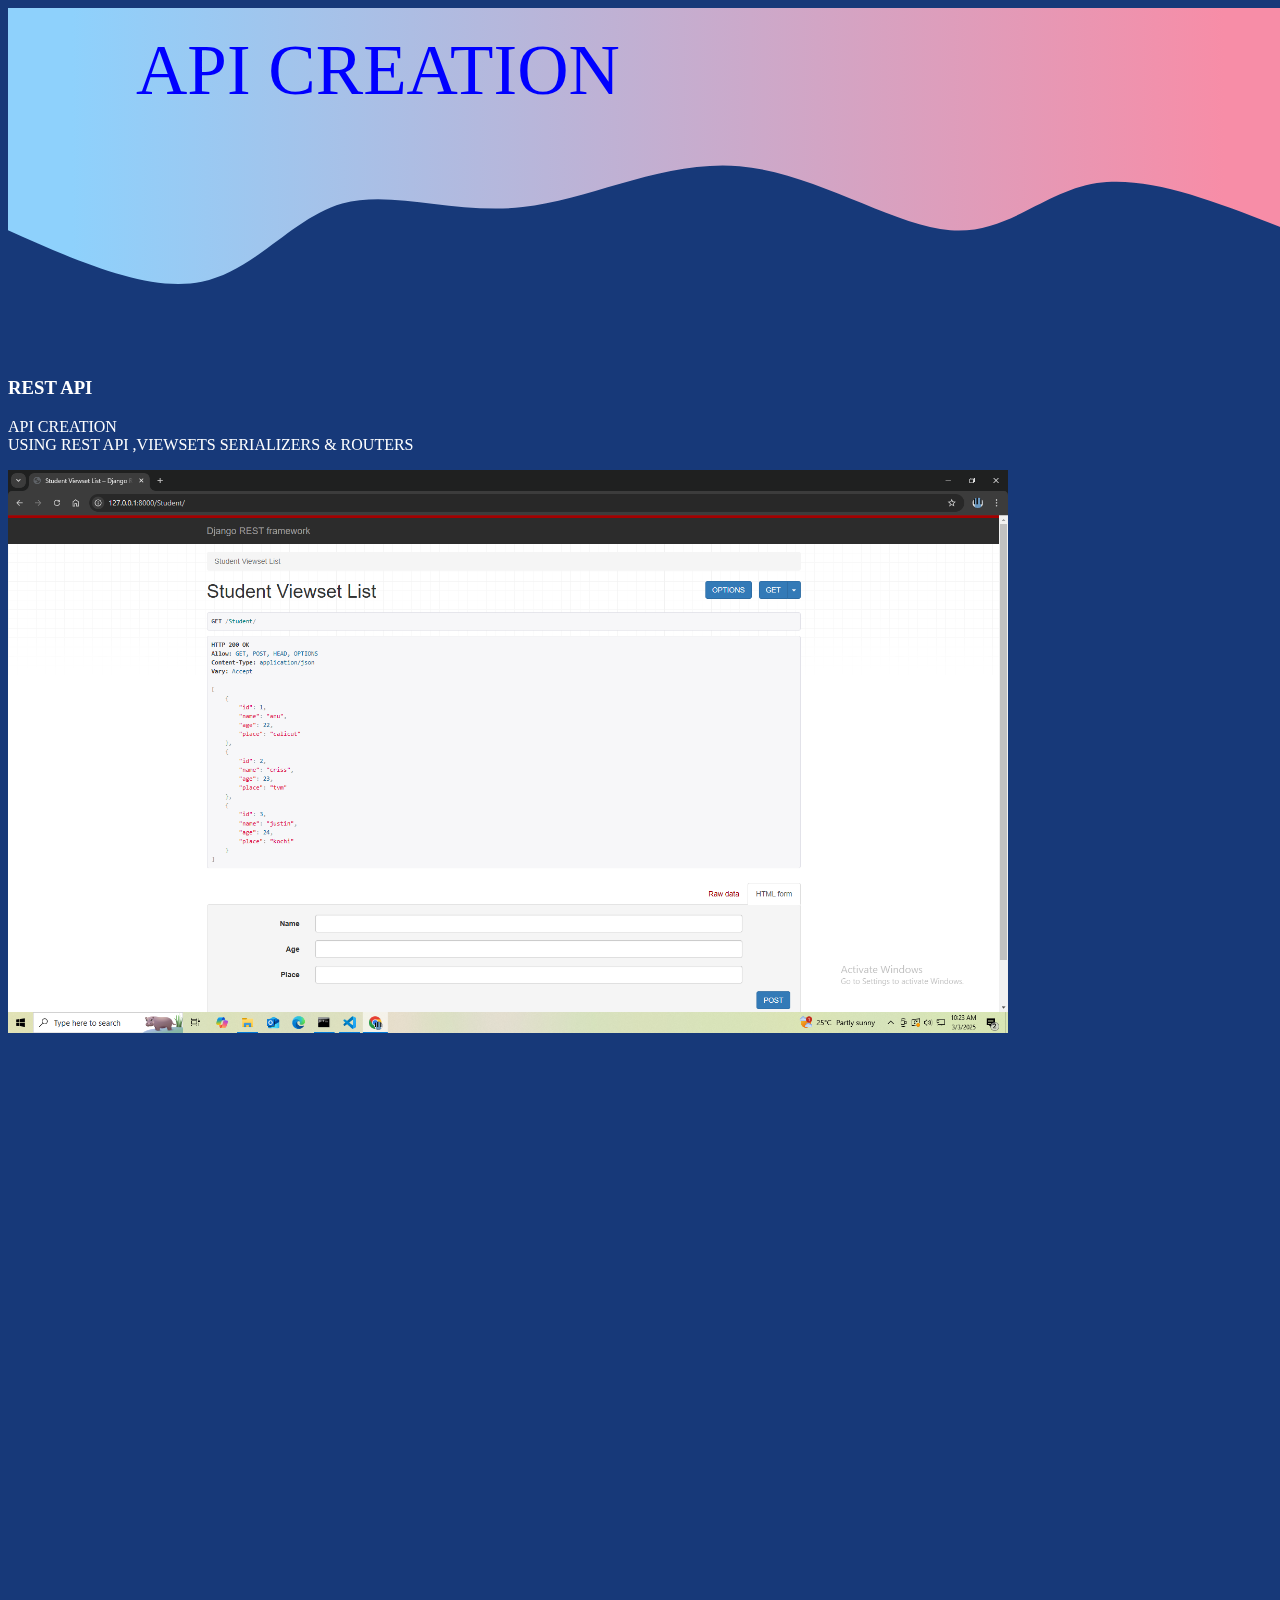
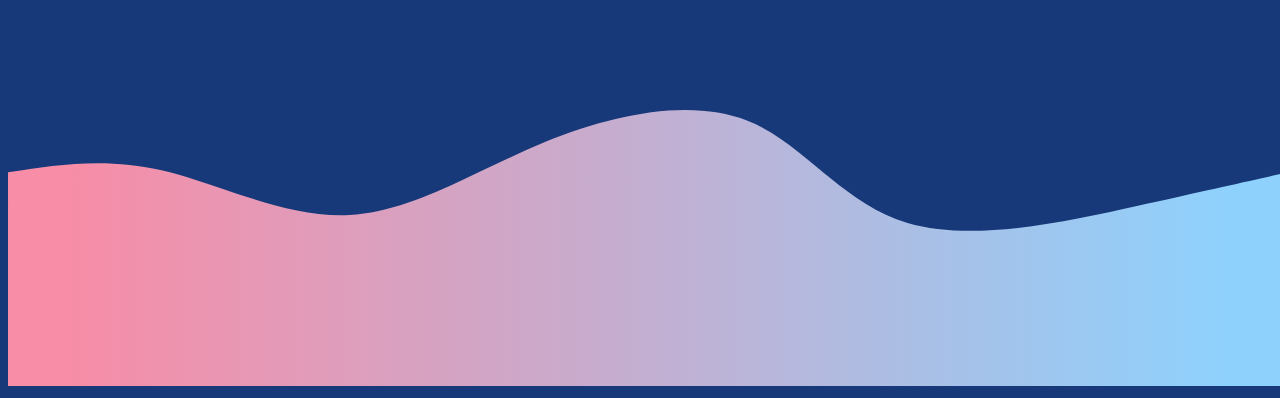
<file: restapi.html>
<!DOCTYPE html>
<html lang="en">

<head>
    <meta charset="UTF-8">
    <meta name="viewport" content="width=device-width, initial-scale=1.0">
    <title>project</title>
    <link href="https://cdn.jsdelivr.net/npm/bootstrap@5.0.2/dist/css/bootstrap.min.css" rel="stylesheet"
        integrity="sha384-EVSTQN3/azprG1Anm3QDgpJLIm9Nao0Yz1ztcQTwFspd3yD65VohhpuuCOmLASjC" crossorigin="anonymous">
        <link rel="stylesheet" href="project.css">
        <script defer src="work.js" ></script>
</head>



<body>
    <svg width="100%" height="100%" id="svg" viewBox="0 0 1440 390" xmlns="http://www.w3.org/2000/svg"
    class="transition duration-300 ease-in-out delay-150">
    <style>
        .path-0 {
            animation: pathAnim-0 4s;
            animation-timing-function: linear;
            animation-iteration-count: infinite;
        }

        @keyframes pathAnim-0 {
            0% {
                d: path("M 0,400 L 0,150 C 77.7677773960838,181.02713844039852 155.5355547921676,212.054276880797 215,203 C 274.4644452078324,193.945723119203 315.62555822741336,144.81003091721055 380,150 C 444.37444177258664,155.18996908278945 531.9622122981792,214.7055994503607 617,222 C 702.0377877018208,229.2944005496393 784.5255925798697,184.36757128134664 861,176 C 937.4744074201303,167.63242871865336 1007.9354173823426,195.8241154242528 1064,180 C 1120.0645826176574,164.1758845757472 1161.7327378907592,104.33596702164206 1222,92 C 1282.2672621092408,79.66403297835794 1361.1336310546203,114.83201648917897 1440,150 L 1440,400 L 0,400 Z");
            }

            25% {
                d: path("M 0,400 L 0,150 C 59.846788045345264,142.04809343868087 119.69357609069053,134.09618687736173 180,129 C 240.30642390930947,123.90381312263828 301.07248368258325,121.66334592923394 386,125 C 470.92751631741675,128.33665407076606 580.0164891789764,137.2504294057025 654,141 C 727.9835108210236,144.7495705942975 766.8615596015115,143.33493644795604 815,129 C 863.1384403984885,114.66506355204396 920.5372724149777,87.40982480247338 994,87 C 1067.4627275850223,86.59017519752662 1156.9893507385777,113.02576434215047 1234,128 C 1311.0106492614223,142.97423565784953 1375.5053246307111,146.48711782892477 1440,150 L 1440,400 L 0,400 Z");
            }

            50% {
                d: path("M 0,400 L 0,150 C 69.2662315355548,119.44761250429406 138.5324630711096,88.89522500858811 202,83 C 265.4675369288904,77.10477499141189 323.13637925111647,95.8667124699416 387,123 C 450.86362074888353,150.1332875300584 520.9220199244247,185.63792511164547 607,190 C 693.0779800755753,194.36207488835453 795.1755410511852,167.58158708347645 860,144 C 924.8244589488148,120.41841291652354 952.3758158708347,100.03572655444866 1001,100 C 1049.6241841291653,99.96427344555134 1119.3211954654757,120.27550669872895 1196,132 C 1272.6788045345243,143.72449330127105 1356.3394022672621,146.86224665063554 1440,150 L 1440,400 L 0,400 Z");
            }

            75% {
                d: path("M 0,400 L 0,150 C 84.83270353830298,124.6272758502233 169.66540707660596,99.25455170044658 235,103 C 300.33459292339404,106.74544829955342 346.17107523187906,139.60906904843694 410,160 C 473.82892476812094,180.39093095156306 555.6502919958779,188.30917210580557 616,194 C 676.3497080041221,199.69082789419443 715.22775678461,203.1542425283408 794,177 C 872.77224321539,150.8457574716592 991.438680865682,95.07385778083132 1061,94 C 1130.561319134318,92.92614221916868 1151.017519752662,146.5503263483339 1206,165 C 1260.982480247338,183.4496736516661 1350.4912401236688,166.72483682583305 1440,150 L 1440,400 L 0,400 Z");
            }

            100% {
                d: path("M 0,400 L 0,150 C 77.7677773960838,181.02713844039852 155.5355547921676,212.054276880797 215,203 C 274.4644452078324,193.945723119203 315.62555822741336,144.81003091721055 380,150 C 444.37444177258664,155.18996908278945 531.9622122981792,214.7055994503607 617,222 C 702.0377877018208,229.2944005496393 784.5255925798697,184.36757128134664 861,176 C 937.4744074201303,167.63242871865336 1007.9354173823426,195.8241154242528 1064,180 C 1120.0645826176574,164.1758845757472 1161.7327378907592,104.33596702164206 1222,92 C 1282.2672621092408,79.66403297835794 1361.1336310546203,114.83201648917897 1440,150 L 1440,400 L 0,400 Z");
            }
        }
    </style>
    <defs>
        <linearGradient id="gradient" x1="0%" y1="50%" x2="100%" y2="50%">
            <stop offset="5%" stop-color="#F78DA7"></stop>
            <stop offset="95%" stop-color="#8ED1FC"></stop>
        </linearGradient>
    </defs>
    <path
        d="M 0,400 L 0,150 C 77.7677773960838,181.02713844039852 155.5355547921676,212.054276880797 215,203 C 274.4644452078324,193.945723119203 315.62555822741336,144.81003091721055 380,150 C 444.37444177258664,155.18996908278945 531.9622122981792,214.7055994503607 617,222 C 702.0377877018208,229.2944005496393 784.5255925798697,184.36757128134664 861,176 C 937.4744074201303,167.63242871865336 1007.9354173823426,195.8241154242528 1064,180 C 1120.0645826176574,164.1758845757472 1161.7327378907592,104.33596702164206 1222,92 C 1282.2672621092408,79.66403297835794 1361.1336310546203,114.83201648917897 1440,150 L 1440,400 L 0,400 Z"
        stroke="none" stroke-width="0" fill="url(#gradient)" fill-opacity="1"
        class="transition-all duration-300 ease-in-out delay-150 path-0" transform="rotate(-180 720 200)"></path>
 <   <text x="10%" y="20%" text-anchor="top" dominant-baseline="middle" font-size="80" fill="BLUE">
        API CREATION
    </text>
</svg>

    <div class="container">
        <h3 class="left">REST API</h3>
        <p class="left">API CREATION <br> USING REST API ,VIEWSETS SERIALIZERS & ROUTERS</p>

        <img class="img-fluid right" style="width: 1000px;" src="assets/RestAPI/Screenshot (137).png" alt=""><br><br>
        <img class="img-fluid left" style="width: 1000px;" src="assets/RestAPI/Screenshot (138).png" alt=""><br><br>
        <!-- <img class="img-fluid right" style="width: 1000px;" src="assets/coffeeShop/Screenshot (134).png" alt=""><br><br>
        <img class="img-fluid left" style="width: 1000px;" src="assets/coffeeShop/Screenshot (135).png" alt=""><br><br> -->


    </div>
    <svg width="100%" height="100%" id="svg" viewBox="0 0 1440 390" xmlns="http://www.w3.org/2000/svg"
    class="transition duration-300 ease-in-out delay-150">
    <style>
        .path-0 {
            animation: pathAnim-0 4s;
            animation-timing-function: linear;
            animation-iteration-count: infinite;
        }

        @keyframes pathAnim-0 {
            0% {
                d: path("M 0,400 L 0,150 C 54.844383373411205,141.4558570937822 109.68876674682241,132.91171418756443 174,148 C 238.3112332531776,163.08828581243557 312.0893163861216,201.8090003435246 384,198 C 455.9106836138784,194.1909996564754 525.9539677086912,147.85228443833734 604,116 C 682.0460322913088,84.14771556166266 768.0948127791138,66.78186190312606 832,92 C 895.9051872208862,117.21813809687394 937.6667811748537,185.02026794915838 1012,207 C 1086.3332188251463,228.97973205084162 1193.2380625214705,205.1370663002405 1270,188 C 1346.7619374785295,170.8629336997595 1393.3809687392647,160.43146684987977 1440,150 L 1440,400 L 0,400 Z");
            }

            25% {
                d: path("M 0,400 L 0,150 C 60.95499828237719,119.33699759532806 121.90999656475438,88.67399519065613 185,96 C 248.09000343524562,103.32600480934387 313.3150120233597,148.64101683270354 384,171 C 454.6849879766403,193.35898316729646 530.829955341807,192.7619374785297 600,177 C 669.170044658193,161.2380625214703 731.3651666094124,130.3112332531776 808,115 C 884.6348333905876,99.6887667468224 975.7093782205427,99.99312950875988 1057,99 C 1138.2906217794573,98.00687049124012 1209.7973205084165,95.71624871178288 1272,104 C 1334.2026794915835,112.28375128821712 1387.1013397457918,131.14187564410855 1440,150 L 1440,400 L 0,400 Z");
            }

            50% {
                d: path("M 0,400 L 0,150 C 63.220199244245975,166.8120920645826 126.44039848849195,183.62418412916523 202,158 C 277.55960151150805,132.37581587083477 365.45860529027823,64.31535554792167 426,80 C 486.54139470972177,95.68464445207833 519.725180350395,195.11439367914804 581,224 C 642.274819649605,252.88560632085196 731.6406733081415,211.2270697354861 809,184 C 886.3593266918585,156.7729302645139 951.7121264170389,143.9773273789076 1019,123 C 1086.287873582961,102.02267262109241 1155.5108210237033,72.86362074888355 1226,76 C 1296.4891789762967,79.13637925111645 1368.2445894881484,114.56818962555823 1440,150 L 1440,400 L 0,400 Z");
            }

            75% {
                d: path("M 0,400 L 0,150 C 79.07454482995533,174.58536585365854 158.14908965991066,199.1707317073171 221,188 C 283.85091034008934,176.8292682926829 330.4781861903126,129.90243902439025 405,130 C 479.5218138096874,130.09756097560975 581.938165578839,177.21951219512195 644,176 C 706.061834421161,174.78048780487805 727.7691514943317,125.21951219512195 792,114 C 856.2308485056683,102.78048780487805 962.9852284438339,129.90243902439028 1045,138 C 1127.0147715561661,146.09756097560972 1184.2899347303332,135.17073170731706 1246,134 C 1307.7100652696668,132.82926829268294 1373.8550326348334,141.41463414634148 1440,150 L 1440,400 L 0,400 Z");
            }

            100% {
                d: path("M 0,400 L 0,150 C 54.844383373411205,141.4558570937822 109.68876674682241,132.91171418756443 174,148 C 238.3112332531776,163.08828581243557 312.0893163861216,201.8090003435246 384,198 C 455.9106836138784,194.1909996564754 525.9539677086912,147.85228443833734 604,116 C 682.0460322913088,84.14771556166266 768.0948127791138,66.78186190312606 832,92 C 895.9051872208862,117.21813809687394 937.6667811748537,185.02026794915838 1012,207 C 1086.3332188251463,228.97973205084162 1193.2380625214705,205.1370663002405 1270,188 C 1346.7619374785295,170.8629336997595 1393.3809687392647,160.43146684987977 1440,150 L 1440,400 L 0,400 Z");
            }
        }
    </style>
    <defs>
        <linearGradient id="gradient" x1="0%" y1="50%" x2="100%" y2="50%">
            <stop offset="5%" stop-color="#F78DA7"></stop>
            <stop offset="95%" stop-color="#8ED1FC"></stop>
        </linearGradient>
    </defs>
    <path
        d="M 0,400 L 0,150 C 54.844383373411205,141.4558570937822 109.68876674682241,132.91171418756443 174,148 C 238.3112332531776,163.08828581243557 312.0893163861216,201.8090003435246 384,198 C 455.9106836138784,194.1909996564754 525.9539677086912,147.85228443833734 604,116 C 682.0460322913088,84.14771556166266 768.0948127791138,66.78186190312606 832,92 C 895.9051872208862,117.21813809687394 937.6667811748537,185.02026794915838 1012,207 C 1086.3332188251463,228.97973205084162 1193.2380625214705,205.1370663002405 1270,188 C 1346.7619374785295,170.8629336997595 1393.3809687392647,160.43146684987977 1440,150 L 1440,400 L 0,400 Z"
        stroke="none" stroke-width="0" fill="url(#gradient)" fill-opacity="1"
        class="transition-all duration-300 ease-in-out delay-150 path-0"></path>
</svg>



    <script src="https://cdn.jsdelivr.net/npm/bootstrap@5.0.2/dist/js/bootstrap.bundle.min.js"
        integrity="sha384-MrcW6ZMFYlzcLA8Nl+NtUVF0sA7MsXsP1UyJoMp4YLEuNSfAP+JcXn/tWtIaxVXM"
        crossorigin="anonymous"></script>
</body>

</html>
</file>
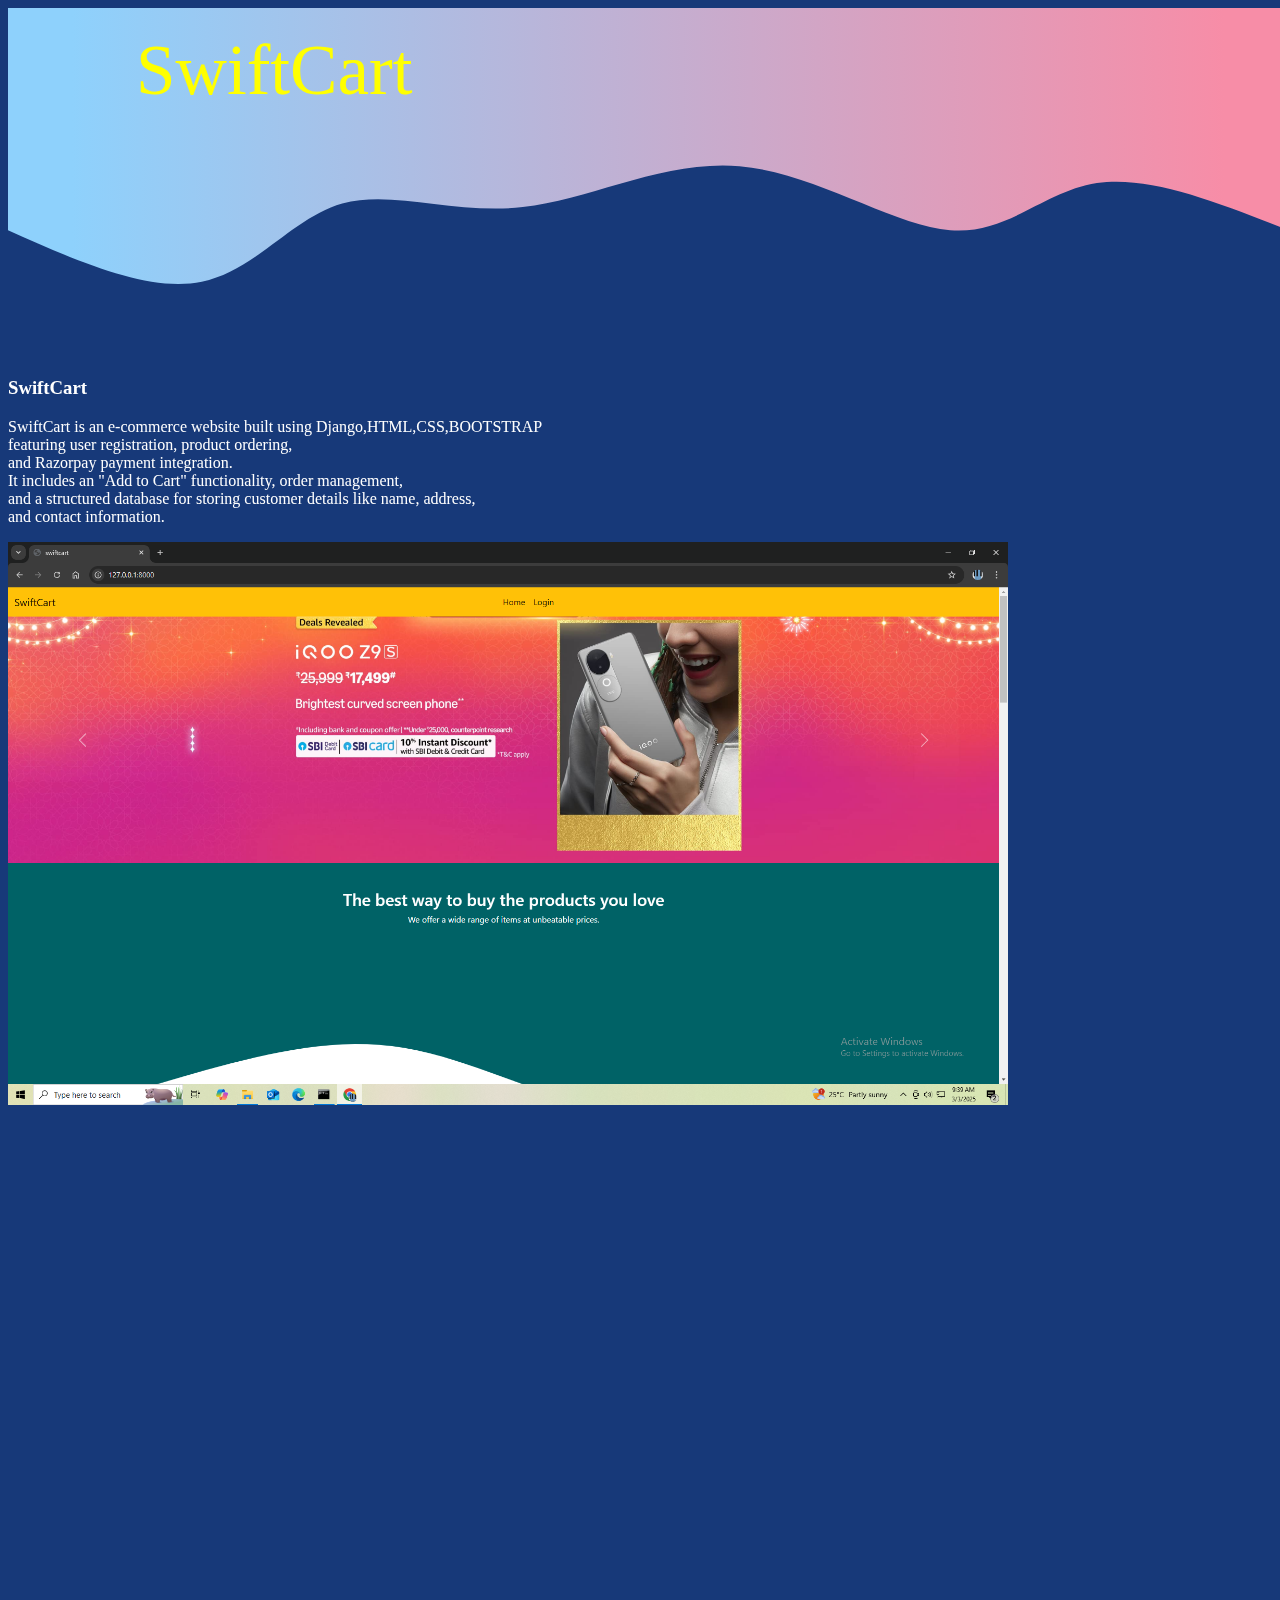
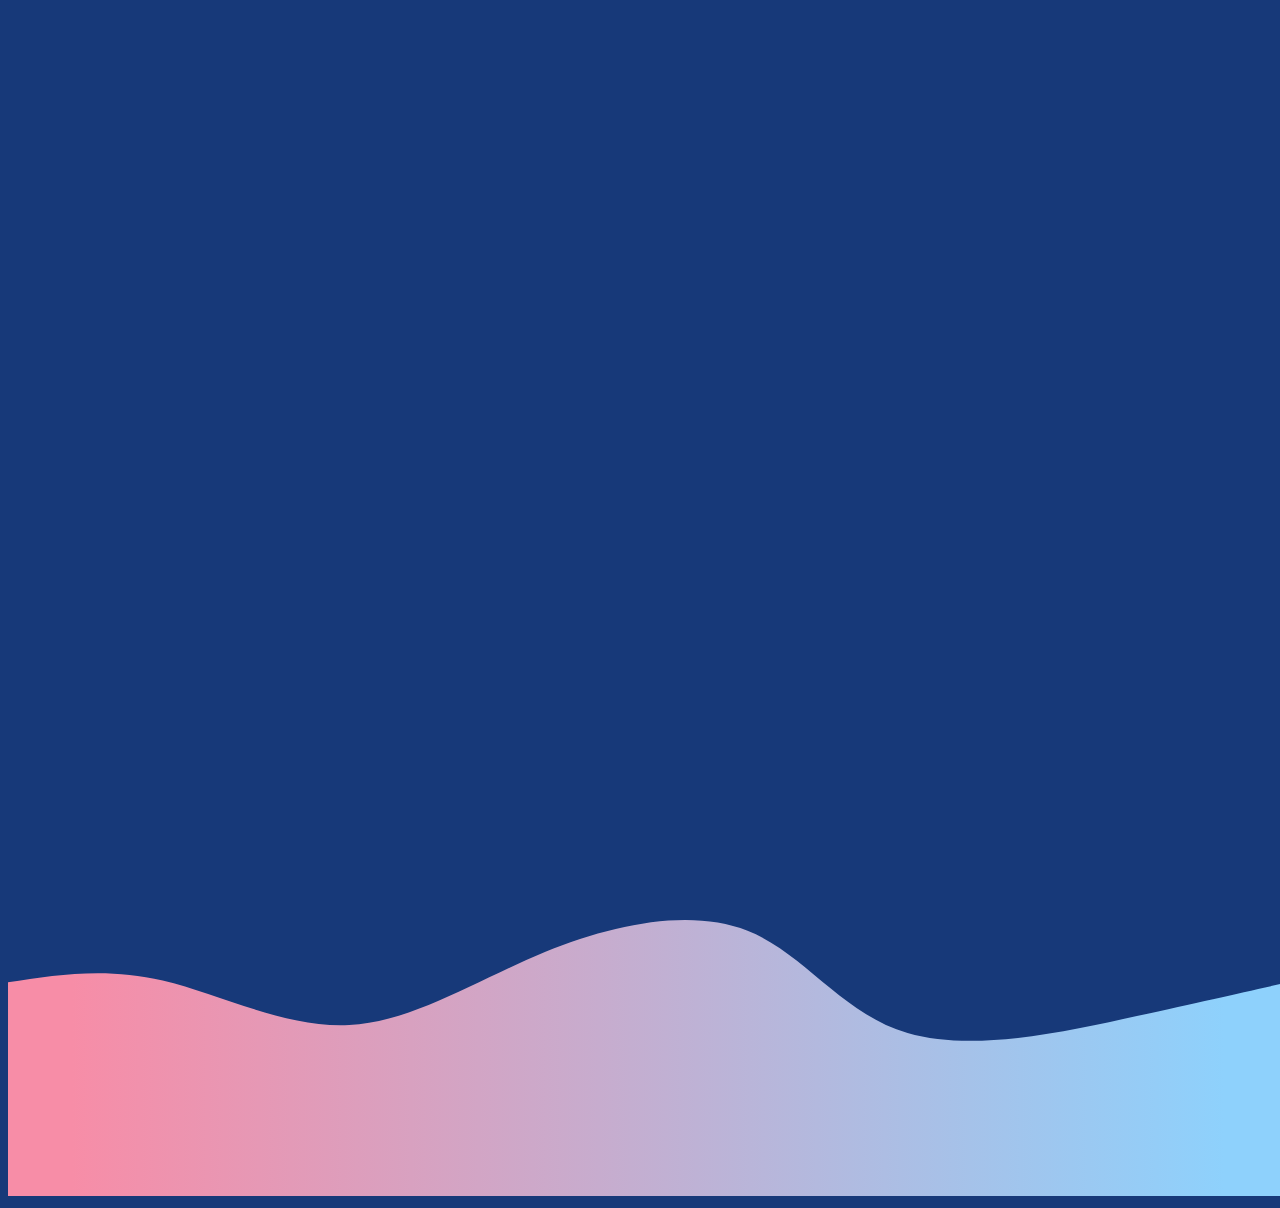
<file: swiftcart.html>
<!DOCTYPE html>
<html lang="en">

<head>
    <meta charset="UTF-8">
    <meta name="viewport" content="width=device-width, initial-scale=1.0">
    <title>project</title>

    <link href="https://cdn.jsdelivr.net/npm/bootstrap@5.0.2/dist/css/bootstrap.min.css" rel="stylesheet"
        integrity="sha384-EVSTQN3/azprG1Anm3QDgpJLIm9Nao0Yz1ztcQTwFspd3yD65VohhpuuCOmLASjC" crossorigin="anonymous">
    <link rel="stylesheet" href="project.css">
    <script defer src="work.js"></script>
</head>



<body>
    <svg width="100%" height="100%" id="svg" viewBox="0 0 1440 390" xmlns="http://www.w3.org/2000/svg"
        class="transition duration-300 ease-in-out delay-150">
        <style>
            .path-0 {
                animation: pathAnim-0 4s;
                animation-timing-function: linear;
                animation-iteration-count: infinite;
            }

            @keyframes pathAnim-0 {
                0% {
                    d: path("M 0,400 L 0,150 C 77.7677773960838,181.02713844039852 155.5355547921676,212.054276880797 215,203 C 274.4644452078324,193.945723119203 315.62555822741336,144.81003091721055 380,150 C 444.37444177258664,155.18996908278945 531.9622122981792,214.7055994503607 617,222 C 702.0377877018208,229.2944005496393 784.5255925798697,184.36757128134664 861,176 C 937.4744074201303,167.63242871865336 1007.9354173823426,195.8241154242528 1064,180 C 1120.0645826176574,164.1758845757472 1161.7327378907592,104.33596702164206 1222,92 C 1282.2672621092408,79.66403297835794 1361.1336310546203,114.83201648917897 1440,150 L 1440,400 L 0,400 Z");
                }

                25% {
                    d: path("M 0,400 L 0,150 C 59.846788045345264,142.04809343868087 119.69357609069053,134.09618687736173 180,129 C 240.30642390930947,123.90381312263828 301.07248368258325,121.66334592923394 386,125 C 470.92751631741675,128.33665407076606 580.0164891789764,137.2504294057025 654,141 C 727.9835108210236,144.7495705942975 766.8615596015115,143.33493644795604 815,129 C 863.1384403984885,114.66506355204396 920.5372724149777,87.40982480247338 994,87 C 1067.4627275850223,86.59017519752662 1156.9893507385777,113.02576434215047 1234,128 C 1311.0106492614223,142.97423565784953 1375.5053246307111,146.48711782892477 1440,150 L 1440,400 L 0,400 Z");
                }

                50% {
                    d: path("M 0,400 L 0,150 C 69.2662315355548,119.44761250429406 138.5324630711096,88.89522500858811 202,83 C 265.4675369288904,77.10477499141189 323.13637925111647,95.8667124699416 387,123 C 450.86362074888353,150.1332875300584 520.9220199244247,185.63792511164547 607,190 C 693.0779800755753,194.36207488835453 795.1755410511852,167.58158708347645 860,144 C 924.8244589488148,120.41841291652354 952.3758158708347,100.03572655444866 1001,100 C 1049.6241841291653,99.96427344555134 1119.3211954654757,120.27550669872895 1196,132 C 1272.6788045345243,143.72449330127105 1356.3394022672621,146.86224665063554 1440,150 L 1440,400 L 0,400 Z");
                }

                75% {
                    d: path("M 0,400 L 0,150 C 84.83270353830298,124.6272758502233 169.66540707660596,99.25455170044658 235,103 C 300.33459292339404,106.74544829955342 346.17107523187906,139.60906904843694 410,160 C 473.82892476812094,180.39093095156306 555.6502919958779,188.30917210580557 616,194 C 676.3497080041221,199.69082789419443 715.22775678461,203.1542425283408 794,177 C 872.77224321539,150.8457574716592 991.438680865682,95.07385778083132 1061,94 C 1130.561319134318,92.92614221916868 1151.017519752662,146.5503263483339 1206,165 C 1260.982480247338,183.4496736516661 1350.4912401236688,166.72483682583305 1440,150 L 1440,400 L 0,400 Z");
                }

                100% {
                    d: path("M 0,400 L 0,150 C 77.7677773960838,181.02713844039852 155.5355547921676,212.054276880797 215,203 C 274.4644452078324,193.945723119203 315.62555822741336,144.81003091721055 380,150 C 444.37444177258664,155.18996908278945 531.9622122981792,214.7055994503607 617,222 C 702.0377877018208,229.2944005496393 784.5255925798697,184.36757128134664 861,176 C 937.4744074201303,167.63242871865336 1007.9354173823426,195.8241154242528 1064,180 C 1120.0645826176574,164.1758845757472 1161.7327378907592,104.33596702164206 1222,92 C 1282.2672621092408,79.66403297835794 1361.1336310546203,114.83201648917897 1440,150 L 1440,400 L 0,400 Z");
                }
            }
        </style>
        <defs>
            <linearGradient id="gradient" x1="0%" y1="50%" x2="100%" y2="50%">
                <stop offset="5%" stop-color="#F78DA7"></stop>
                <stop offset="95%" stop-color="#8ED1FC"></stop>
            </linearGradient>
        </defs>
        <path
            d="M 0,400 L 0,150 C 77.7677773960838,181.02713844039852 155.5355547921676,212.054276880797 215,203 C 274.4644452078324,193.945723119203 315.62555822741336,144.81003091721055 380,150 C 444.37444177258664,155.18996908278945 531.9622122981792,214.7055994503607 617,222 C 702.0377877018208,229.2944005496393 784.5255925798697,184.36757128134664 861,176 C 937.4744074201303,167.63242871865336 1007.9354173823426,195.8241154242528 1064,180 C 1120.0645826176574,164.1758845757472 1161.7327378907592,104.33596702164206 1222,92 C 1282.2672621092408,79.66403297835794 1361.1336310546203,114.83201648917897 1440,150 L 1440,400 L 0,400 Z"
            stroke="none" stroke-width="0" fill="url(#gradient)" fill-opacity="1"
            class="transition-all duration-300 ease-in-out delay-150 path-0" transform="rotate(-180 720 200)"></path>
     <   <text x="10%" y="20%" text-anchor="top" dominant-baseline="middle" font-size="80" fill="yellow">
            SwiftCart
        </text>
    </svg>
    <div class="container">
        <h3 class="left">SwiftCart</h3>
        <p class="left">SwiftCart is an e-commerce website built using Django,HTML,CSS,BOOTSTRAP <br> featuring user
            registration, product ordering, <br> and
            Razorpay payment integration. <br> It includes an "Add to Cart" functionality, order management, <br> and a
            structured
            database for storing customer details like name, address, <br> and contact information. </p>

        <img class="img-fluid right" style="width: 1000px;" src="assets/swiftcart/Screenshot (104).png" alt=""><br><br>
        <img class="img-fluid left" style="width: 1000px;" src="assets/swiftcart/Screenshot (143).png" alt=""><br><br>

        <img class="img-fluid right" style="width: 1000px;" src="assets/swiftcart/Screenshot (106).png" alt=""><br><br>
        <img class="img-fluid left" style="width: 1000px;" src="assets/swiftcart/Screenshot (107).png" alt=""><br><br>
        <img class="img-fluid right" style="width: 1000px;" src="assets/swiftcart/Screenshot (108).png" alt=""><br><br>
        <img class="img-fluid left" style="width: 1000px;" src="assets/swiftcart/Screenshot (109).png" alt=""><br><br>

    </div>
    <svg width="100%" height="100%" id="svg" viewBox="0 0 1440 390" xmlns="http://www.w3.org/2000/svg"
        class="transition duration-300 ease-in-out delay-150">
        <style>
            .path-0 {
                animation: pathAnim-0 4s;
                animation-timing-function: linear;
                animation-iteration-count: infinite;
            }

            @keyframes pathAnim-0 {
                0% {
                    d: path("M 0,400 L 0,150 C 54.844383373411205,141.4558570937822 109.68876674682241,132.91171418756443 174,148 C 238.3112332531776,163.08828581243557 312.0893163861216,201.8090003435246 384,198 C 455.9106836138784,194.1909996564754 525.9539677086912,147.85228443833734 604,116 C 682.0460322913088,84.14771556166266 768.0948127791138,66.78186190312606 832,92 C 895.9051872208862,117.21813809687394 937.6667811748537,185.02026794915838 1012,207 C 1086.3332188251463,228.97973205084162 1193.2380625214705,205.1370663002405 1270,188 C 1346.7619374785295,170.8629336997595 1393.3809687392647,160.43146684987977 1440,150 L 1440,400 L 0,400 Z");
                }

                25% {
                    d: path("M 0,400 L 0,150 C 60.95499828237719,119.33699759532806 121.90999656475438,88.67399519065613 185,96 C 248.09000343524562,103.32600480934387 313.3150120233597,148.64101683270354 384,171 C 454.6849879766403,193.35898316729646 530.829955341807,192.7619374785297 600,177 C 669.170044658193,161.2380625214703 731.3651666094124,130.3112332531776 808,115 C 884.6348333905876,99.6887667468224 975.7093782205427,99.99312950875988 1057,99 C 1138.2906217794573,98.00687049124012 1209.7973205084165,95.71624871178288 1272,104 C 1334.2026794915835,112.28375128821712 1387.1013397457918,131.14187564410855 1440,150 L 1440,400 L 0,400 Z");
                }

                50% {
                    d: path("M 0,400 L 0,150 C 63.220199244245975,166.8120920645826 126.44039848849195,183.62418412916523 202,158 C 277.55960151150805,132.37581587083477 365.45860529027823,64.31535554792167 426,80 C 486.54139470972177,95.68464445207833 519.725180350395,195.11439367914804 581,224 C 642.274819649605,252.88560632085196 731.6406733081415,211.2270697354861 809,184 C 886.3593266918585,156.7729302645139 951.7121264170389,143.9773273789076 1019,123 C 1086.287873582961,102.02267262109241 1155.5108210237033,72.86362074888355 1226,76 C 1296.4891789762967,79.13637925111645 1368.2445894881484,114.56818962555823 1440,150 L 1440,400 L 0,400 Z");
                }

                75% {
                    d: path("M 0,400 L 0,150 C 79.07454482995533,174.58536585365854 158.14908965991066,199.1707317073171 221,188 C 283.85091034008934,176.8292682926829 330.4781861903126,129.90243902439025 405,130 C 479.5218138096874,130.09756097560975 581.938165578839,177.21951219512195 644,176 C 706.061834421161,174.78048780487805 727.7691514943317,125.21951219512195 792,114 C 856.2308485056683,102.78048780487805 962.9852284438339,129.90243902439028 1045,138 C 1127.0147715561661,146.09756097560972 1184.2899347303332,135.17073170731706 1246,134 C 1307.7100652696668,132.82926829268294 1373.8550326348334,141.41463414634148 1440,150 L 1440,400 L 0,400 Z");
                }

                100% {
                    d: path("M 0,400 L 0,150 C 54.844383373411205,141.4558570937822 109.68876674682241,132.91171418756443 174,148 C 238.3112332531776,163.08828581243557 312.0893163861216,201.8090003435246 384,198 C 455.9106836138784,194.1909996564754 525.9539677086912,147.85228443833734 604,116 C 682.0460322913088,84.14771556166266 768.0948127791138,66.78186190312606 832,92 C 895.9051872208862,117.21813809687394 937.6667811748537,185.02026794915838 1012,207 C 1086.3332188251463,228.97973205084162 1193.2380625214705,205.1370663002405 1270,188 C 1346.7619374785295,170.8629336997595 1393.3809687392647,160.43146684987977 1440,150 L 1440,400 L 0,400 Z");
                }
            }
        </style>
        <defs>
            <linearGradient id="gradient" x1="0%" y1="50%" x2="100%" y2="50%">
                <stop offset="5%" stop-color="#F78DA7"></stop>
                <stop offset="95%" stop-color="#8ED1FC"></stop>
            </linearGradient>
        </defs>
        <path
            d="M 0,400 L 0,150 C 54.844383373411205,141.4558570937822 109.68876674682241,132.91171418756443 174,148 C 238.3112332531776,163.08828581243557 312.0893163861216,201.8090003435246 384,198 C 455.9106836138784,194.1909996564754 525.9539677086912,147.85228443833734 604,116 C 682.0460322913088,84.14771556166266 768.0948127791138,66.78186190312606 832,92 C 895.9051872208862,117.21813809687394 937.6667811748537,185.02026794915838 1012,207 C 1086.3332188251463,228.97973205084162 1193.2380625214705,205.1370663002405 1270,188 C 1346.7619374785295,170.8629336997595 1393.3809687392647,160.43146684987977 1440,150 L 1440,400 L 0,400 Z"
            stroke="none" stroke-width="0" fill="url(#gradient)" fill-opacity="1"
            class="transition-all duration-300 ease-in-out delay-150 path-0"></path>
    </svg>


    <script src="https://cdn.jsdelivr.net/npm/bootstrap@5.0.2/dist/js/bootstrap.bundle.min.js"
        integrity="sha384-MrcW6ZMFYlzcLA8Nl+NtUVF0sA7MsXsP1UyJoMp4YLEuNSfAP+JcXn/tWtIaxVXM"
        crossorigin="anonymous"></script>
</body>

</html>
</file>
<file: style.css>
html, body {
    overflow-x: hidden;
    width: 100%;
    background-color: rgb(23, 57, 121);
    
}



.slide{
    height: 30%;
    width: 390px;
    background-color: rgb(94, 23, 128);
    color: white;
    border-radius: 10px;
}




.img{
    border-radius: 30px;
    
}
hr{
    color: white;
}

.textcolor{
    color: rgb(240, 204, 4);
}
.brandname{
    position: relative;
    top: 30px;
    left: 5px;
}


.cardsimg{
    width: 100%;
    display: flex;
    margin: auto;
}
.col-sm-3 {
    width: 10%;
}
@media (max-width:760px){
    .col-sm-3 {
        width: 25%;
    }
}
@media (max-width:860px){
    .col-sm-3 {
        width: 25%;
    }
}
.boot{
    position: relative;
    top: 10px;
}

.container-ul {
    display: flex;
    justify-content: center; /* Centers horizontally */
    align-items: center; /* Centers vertically */
    
}

.col-sm-4 a{
    text-decoration: none;
    color: black;
}

.left{
    opacity: 0;
    filter: blur(5px);
    transform: translate(-100%);
    transition: all 1s;
}
.show{
    opacity: 1;
    filter: blur(0px);
    transform: translate(0%);
}
.right{
    opacity: 0;
    filter: blur(5px);
    transform: translate(50%);
    transition: all 1s;
}
.revealing{
    opacity: 1;
    filter: blur(0);
    transform: translate(0%);

}
.section{
    display: flex;
    justify-content: center;
    align-items: center;
}
.container-fluid {
    position: relative;
    height: 100vh;
    overflow: hidden;
}

.simpleborder{
    background-color: white;
    padding: 1px;
    height: 20%;
    width: 10%;
    transform: rotate(90deg);
}
footer {
    background-color: rgba(0, 98, 102, 1.0);
    color: white;
    text-align: center;
    padding: 20px;
    border-radius: 10px;
    box-shadow: 0px 4px 10px rgba(0, 0, 0, 0.3);
    width: 50%;
   
   
    transform: translate(50%);
}
@media (max-width:760px){
    footer {
        background-color: rgba(0, 98, 102, 1.0);
        color: white;
        text-align: center;
        padding: 20px;
        border-radius: 10px;
        box-shadow: 0px 4px 10px rgba(0, 0, 0, 0.3);
        width: 100%;
       
        transform: translate(0%);
    }
}
i{
    color: goldenrod;
}

footer a {
    text-decoration: none;
    color: white;
    text-align: center;
}
footer a:hover{
    color: rgb(223, 109, 16);
}
</file>
<file: project.css>
html, body {
    overflow-x: hidden;
    width: 100%;
    background-color: rgb(23, 57, 121);
    color: white;
}
.left{
    opacity: 0;
    filter: blur(5px);
    transform: translate(-100%);
    transition: all 1s;
}
.show{
    opacity: 1;
    filter: blur(0px);
    transform: translate(0%);
}
.right{
    opacity: 0;
    filter: blur(5px);
    transform: translate(50%);
    transition: all 1s;
}
.revealing{
    opacity: 1;
    filter: blur(0);
    transform: translate(0%);

}
</file>
